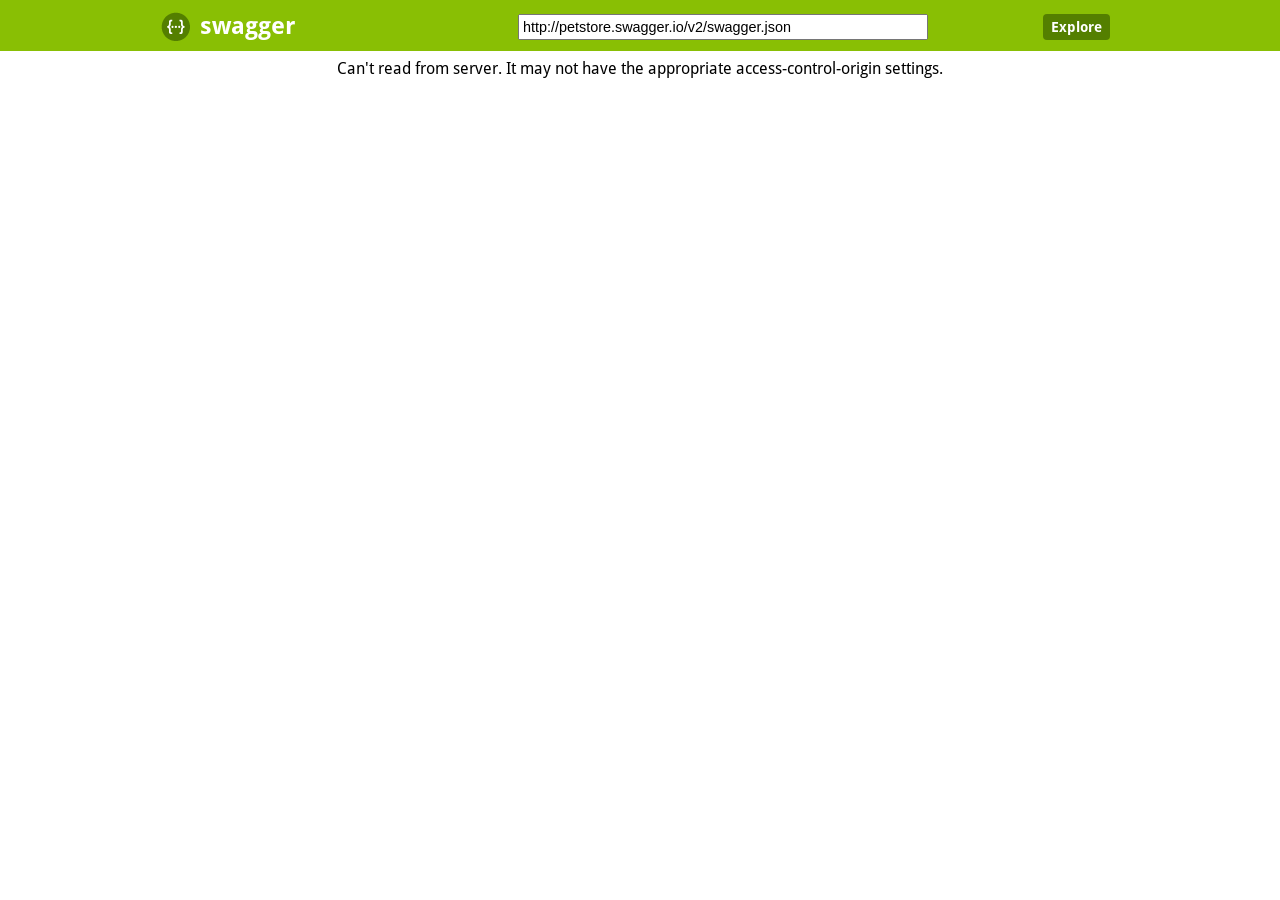
<file: src/main/resources/static/swagger/index.html>
<!DOCTYPE html>
<html>
<head>
    <meta charset="UTF-8">
    <title>Swagger UI</title>
    <link rel="icon" type="image/png" href="images/favicon-32x32.png" sizes="32x32"/>
    <link rel="icon" type="image/png" href="images/favicon-16x16.png" sizes="16x16"/>
    <link href='css/typography.css' media='screen' rel='stylesheet' type='text/css'/>
    <link href='css/reset.css' media='screen' rel='stylesheet' type='text/css'/>
    <link href='css/screen.css' media='screen' rel='stylesheet' type='text/css'/>
    <link href='css/reset.css' media='print' rel='stylesheet' type='text/css'/>
    <link href='css/print.css' media='print' rel='stylesheet' type='text/css'/>

    <script src='lib/object-assign-pollyfill.js' type='text/javascript'></script>
    <script src='lib/jquery-1.8.0.min.js' type='text/javascript'></script>
    <script src='lib/jquery.slideto.min.js' type='text/javascript'></script>
    <script src='lib/jquery.wiggle.min.js' type='text/javascript'></script>
    <script src='lib/jquery.ba-bbq.min.js' type='text/javascript'></script>
    <script src='lib/handlebars-4.0.5.js' type='text/javascript'></script>
    <script src='lib/lodash.min.js' type='text/javascript'></script>
    <script src='lib/backbone-min.js' type='text/javascript'></script>
    <script src='swagger-ui.js' type='text/javascript'></script>
    <script src='lib/highlight.9.1.0.pack.js' type='text/javascript'></script>
    <script src='lib/highlight.9.1.0.pack_extended.js' type='text/javascript'></script>
    <script src='lib/jsoneditor.min.js' type='text/javascript'></script>
    <script src='lib/marked.js' type='text/javascript'></script>
    <script src='lib/swagger-oauth.js' type='text/javascript'></script>

    <!-- Some basic translations -->
    <!-- <script src='lang/translator.js' type='text/javascript'></script> -->
    <!-- <script src='lang/ru.js' type='text/javascript'></script> -->
    <!-- <script src='lang/en.js' type='text/javascript'></script> -->

    <script type="text/javascript">
        $(function () {
            var url = window.location.search.match(/url=([^&]+)/);
            if (url && url.length > 1) {
                url = decodeURIComponent(url[1]);
            } else {
                url = "http://petstore.swagger.io/v2/swagger.json";
            }

            hljs.configure({
                highlightSizeThreshold: 5000
            });

            // Pre load translate...
            if (window.SwaggerTranslator) {
                window.SwaggerTranslator.translate();
            }
            window.swaggerUi = new SwaggerUi({
                url: url,
                dom_id: "swagger-ui-container",
                supportedSubmitMethods: ['get', 'post', 'put', 'delete', 'patch'],
                onComplete: function (swaggerApi, swaggerUi) {
                    if (typeof initOAuth == "function") {
                        initOAuth({
                            clientId: "your-client-id",
                            clientSecret: "your-client-secret-if-required",
                            realm: "your-realms",
                            appName: "your-app-name",
                            scopeSeparator: " ",
                            additionalQueryStringParams: {}
                        });
                    }

                    if (window.SwaggerTranslator) {
                        window.SwaggerTranslator.translate();
                    }
                },
                onFailure: function (data) {
                    log("Unable to Load SwaggerUI");
                },
                docExpansion: "none",
                jsonEditor: false,
                defaultModelRendering: 'schema',
                showRequestHeaders: false
            });

            window.swaggerUi.load();

            function log() {
                if ('console' in window) {
                    console.log.apply(console, arguments);
                }
            }
        });
    </script>
</head>

<body class="swagger-section">
<div id='header'>
    <div class="swagger-ui-wrap">
        <a id="logo" href="http://swagger.io"><img class="logo__img" alt="swagger" height="30" width="30"
                                                   src="images/logo_small.png"/><span class="logo__title">swagger</span></a>
        <form id='api_selector'>
            <div class='input'><input placeholder="http://example.com/api" id="input_baseUrl" name="baseUrl"
                                      type="text"/></div>
            <div id='auth_container'></div>
            <div class='input'><a id="explore" class="header__btn" href="#" data-sw-translate>Explore</a></div>
        </form>
    </div>
</div>

<div id="message-bar" class="swagger-ui-wrap" data-sw-translate>&nbsp;</div>
<div id="swagger-ui-container" class="swagger-ui-wrap"></div>
</body>
</html>
</file>
<file: src/main/resources/static/swagger/css/typography.css>
/* Google Font's Droid Sans */
@font-face {
    font-family: 'Droid Sans';
    font-style: normal;
    font-weight: 400;
    src: local('Droid Sans'), local('DroidSans'), url('../fonts/DroidSans.ttf') format('truetype');
}

/* Google Font's Droid Sans Bold */
@font-face {
    font-family: 'Droid Sans';
    font-style: normal;
    font-weight: 700;
    src: local('Droid Sans Bold'), local('DroidSans-Bold'), url('../fonts/DroidSans-Bold.ttf') format('truetype');
}
</file>
<file: src/main/resources/static/swagger/css/screen.css>
/* Original style from softwaremaniacs.org (c) Ivan Sagalaev <Maniac@SoftwareManiacs.Org> */
.swagger-section pre code {
    display: block;
    padding: 0.5em;
    background: #F0F0F0;
}

.swagger-section pre code,
.swagger-section pre .subst,
.swagger-section pre .tag .title,
.swagger-section pre .lisp .title,
.swagger-section pre .clojure .built_in,
.swagger-section pre .nginx .title {
    color: black;
}

.swagger-section pre .string,
.swagger-section pre .title,
.swagger-section pre .constant,
.swagger-section pre .parent,
.swagger-section pre .tag .value,
.swagger-section pre .rules .value,
.swagger-section pre .rules .value .number,
.swagger-section pre .preprocessor,
.swagger-section pre .ruby .symbol,
.swagger-section pre .ruby .symbol .string,
.swagger-section pre .aggregate,
.swagger-section pre .template_tag,
.swagger-section pre .django .variable,
.swagger-section pre .smalltalk .class,
.swagger-section pre .addition,
.swagger-section pre .flow,
.swagger-section pre .stream,
.swagger-section pre .bash .variable,
.swagger-section pre .apache .tag,
.swagger-section pre .apache .cbracket,
.swagger-section pre .tex .command,
.swagger-section pre .tex .special,
.swagger-section pre .erlang_repl .function_or_atom,
.swagger-section pre .markdown .header {
    color: #800;
}

.swagger-section pre .comment,
.swagger-section pre .annotation,
.swagger-section pre .template_comment,
.swagger-section pre .diff .header,
.swagger-section pre .chunk,
.swagger-section pre .markdown .blockquote {
    color: #888;
}

.swagger-section pre .number,
.swagger-section pre .date,
.swagger-section pre .regexp,
.swagger-section pre .literal,
.swagger-section pre .smalltalk .symbol,
.swagger-section pre .smalltalk .char,
.swagger-section pre .go .constant,
.swagger-section pre .change,
.swagger-section pre .markdown .bullet,
.swagger-section pre .markdown .link_url {
    color: #080;
}

.swagger-section pre .label,
.swagger-section pre .javadoc,
.swagger-section pre .ruby .string,
.swagger-section pre .decorator,
.swagger-section pre .filter .argument,
.swagger-section pre .localvars,
.swagger-section pre .array,
.swagger-section pre .attr_selector,
.swagger-section pre .important,
.swagger-section pre .pseudo,
.swagger-section pre .pi,
.swagger-section pre .doctype,
.swagger-section pre .deletion,
.swagger-section pre .envvar,
.swagger-section pre .shebang,
.swagger-section pre .apache .sqbracket,
.swagger-section pre .nginx .built_in,
.swagger-section pre .tex .formula,
.swagger-section pre .erlang_repl .reserved,
.swagger-section pre .prompt,
.swagger-section pre .markdown .link_label,
.swagger-section pre .vhdl .attribute,
.swagger-section pre .clojure .attribute,
.swagger-section pre .coffeescript .property {
    color: #88F;
}

.swagger-section pre .keyword,
.swagger-section pre .id,
.swagger-section pre .phpdoc,
.swagger-section pre .title,
.swagger-section pre .built_in,
.swagger-section pre .aggregate,
.swagger-section pre .css .tag,
.swagger-section pre .javadoctag,
.swagger-section pre .phpdoc,
.swagger-section pre .yardoctag,
.swagger-section pre .smalltalk .class,
.swagger-section pre .winutils,
.swagger-section pre .bash .variable,
.swagger-section pre .apache .tag,
.swagger-section pre .go .typename,
.swagger-section pre .tex .command,
.swagger-section pre .markdown .strong,
.swagger-section pre .request,
.swagger-section pre .status {
    font-weight: bold;
}

.swagger-section pre .markdown .emphasis {
    font-style: italic;
}

.swagger-section pre .nginx .built_in {
    font-weight: normal;
}

.swagger-section pre .coffeescript .javascript,
.swagger-section pre .javascript .xml,
.swagger-section pre .tex .formula,
.swagger-section pre .xml .javascript,
.swagger-section pre .xml .vbscript,
.swagger-section pre .xml .css,
.swagger-section pre .xml .cdata {
    opacity: 0.5;
}

.swagger-section .hljs {
    display: block;
    overflow-x: auto;
    padding: 0.5em;
    background: #F0F0F0;
}

.swagger-section .hljs,
.swagger-section .hljs-subst {
    color: #444;
}

.swagger-section .hljs-keyword,
.swagger-section .hljs-attribute,
.swagger-section .hljs-selector-tag,
.swagger-section .hljs-meta-keyword,
.swagger-section .hljs-doctag,
.swagger-section .hljs-name {
    font-weight: bold;
}

.swagger-section .hljs-built_in,
.swagger-section .hljs-literal,
.swagger-section .hljs-bullet,
.swagger-section .hljs-code,
.swagger-section .hljs-addition {
    color: #1F811F;
}

.swagger-section .hljs-regexp,
.swagger-section .hljs-symbol,
.swagger-section .hljs-variable,
.swagger-section .hljs-template-variable,
.swagger-section .hljs-link,
.swagger-section .hljs-selector-attr,
.swagger-section .hljs-selector-pseudo {
    color: #BC6060;
}

.swagger-section .hljs-type,
.swagger-section .hljs-string,
.swagger-section .hljs-number,
.swagger-section .hljs-selector-id,
.swagger-section .hljs-selector-class,
.swagger-section .hljs-quote,
.swagger-section .hljs-template-tag,
.swagger-section .hljs-deletion {
    color: #880000;
}

.swagger-section .hljs-title,
.swagger-section .hljs-section {
    color: #880000;
    font-weight: bold;
}

.swagger-section .hljs-comment {
    color: #888888;
}

.swagger-section .hljs-meta {
    color: #2B6EA1;
}

.swagger-section .hljs-emphasis {
    font-style: italic;
}

.swagger-section .hljs-strong {
    font-weight: bold;
}

.swagger-section .swagger-ui-wrap {
    line-height: 1;
    font-family: "Droid Sans", sans-serif;
    min-width: 760px;
    max-width: 960px;
    margin-left: auto;
    margin-right: auto;
    /* JSONEditor specific styling */
}

.swagger-section .swagger-ui-wrap b,
.swagger-section .swagger-ui-wrap strong {
    font-family: "Droid Sans", sans-serif;
    font-weight: bold;
}

.swagger-section .swagger-ui-wrap q,
.swagger-section .swagger-ui-wrap blockquote {
    quotes: none;
}

.swagger-section .swagger-ui-wrap p {
    line-height: 1.4em;
    padding: 0 0 10px;
    color: #333333;
}

.swagger-section .swagger-ui-wrap q:before,
.swagger-section .swagger-ui-wrap q:after,
.swagger-section .swagger-ui-wrap blockquote:before,
.swagger-section .swagger-ui-wrap blockquote:after {
    content: none;
}

.swagger-section .swagger-ui-wrap .heading_with_menu h1,
.swagger-section .swagger-ui-wrap .heading_with_menu h2,
.swagger-section .swagger-ui-wrap .heading_with_menu h3,
.swagger-section .swagger-ui-wrap .heading_with_menu h4,
.swagger-section .swagger-ui-wrap .heading_with_menu h5,
.swagger-section .swagger-ui-wrap .heading_with_menu h6 {
    display: block;
    clear: none;
    float: left;
    -moz-box-sizing: border-box;
    -webkit-box-sizing: border-box;
    -ms-box-sizing: border-box;
    box-sizing: border-box;
    width: 60%;
}

.swagger-section .swagger-ui-wrap table {
    border-collapse: collapse;
    border-spacing: 0;
}

.swagger-section .swagger-ui-wrap table thead tr th {
    padding: 5px;
    font-size: 0.9em;
    color: #666666;
    border-bottom: 1px solid #999999;
}

.swagger-section .swagger-ui-wrap table tbody tr:last-child td {
    border-bottom: none;
}

.swagger-section .swagger-ui-wrap table tbody tr.offset {
    background-color: #f0f0f0;
}

.swagger-section .swagger-ui-wrap table tbody tr td {
    padding: 6px;
    font-size: 0.9em;
    border-bottom: 1px solid #cccccc;
    vertical-align: top;
    line-height: 1.3em;
}

.swagger-section .swagger-ui-wrap ol {
    margin: 0px 0 10px;
    padding: 0 0 0 18px;
    list-style-type: decimal;
}

.swagger-section .swagger-ui-wrap ol li {
    padding: 5px 0px;
    font-size: 0.9em;
    color: #333333;
}

.swagger-section .swagger-ui-wrap ol,
.swagger-section .swagger-ui-wrap ul {
    list-style: none;
}

.swagger-section .swagger-ui-wrap h1 a,
.swagger-section .swagger-ui-wrap h2 a,
.swagger-section .swagger-ui-wrap h3 a,
.swagger-section .swagger-ui-wrap h4 a,
.swagger-section .swagger-ui-wrap h5 a,
.swagger-section .swagger-ui-wrap h6 a {
    text-decoration: none;
}

.swagger-section .swagger-ui-wrap h1 a:hover,
.swagger-section .swagger-ui-wrap h2 a:hover,
.swagger-section .swagger-ui-wrap h3 a:hover,
.swagger-section .swagger-ui-wrap h4 a:hover,
.swagger-section .swagger-ui-wrap h5 a:hover,
.swagger-section .swagger-ui-wrap h6 a:hover {
    text-decoration: underline;
}

.swagger-section .swagger-ui-wrap h1 span.divider,
.swagger-section .swagger-ui-wrap h2 span.divider,
.swagger-section .swagger-ui-wrap h3 span.divider,
.swagger-section .swagger-ui-wrap h4 span.divider,
.swagger-section .swagger-ui-wrap h5 span.divider,
.swagger-section .swagger-ui-wrap h6 span.divider {
    color: #aaaaaa;
}

.swagger-section .swagger-ui-wrap a {
    color: #547f00;
}

.swagger-section .swagger-ui-wrap a img {
    border: none;
}

.swagger-section .swagger-ui-wrap article,
.swagger-section .swagger-ui-wrap aside,
.swagger-section .swagger-ui-wrap details,
.swagger-section .swagger-ui-wrap figcaption,
.swagger-section .swagger-ui-wrap figure,
.swagger-section .swagger-ui-wrap footer,
.swagger-section .swagger-ui-wrap header,
.swagger-section .swagger-ui-wrap hgroup,
.swagger-section .swagger-ui-wrap menu,
.swagger-section .swagger-ui-wrap nav,
.swagger-section .swagger-ui-wrap section,
.swagger-section .swagger-ui-wrap summary {
    display: block;
}

.swagger-section .swagger-ui-wrap pre {
    font-family: "Anonymous Pro", "Menlo", "Consolas", "Bitstream Vera Sans Mono", "Courier New", monospace;
    background-color: #fcf6db;
    border: 1px solid #e5e0c6;
    padding: 10px;
}

.swagger-section .swagger-ui-wrap pre code {
    line-height: 1.6em;
    background: none;
}

.swagger-section .swagger-ui-wrap .content > .content-type > div > label {
    clear: both;
    display: block;
    color: #0F6AB4;
    font-size: 1.1em;
    margin: 0;
    padding: 15px 0 5px;
}

.swagger-section .swagger-ui-wrap .content pre {
    font-size: 12px;
    margin-top: 5px;
    padding: 5px;
}

.swagger-section .swagger-ui-wrap .icon-btn {
    cursor: pointer;
}

.swagger-section .swagger-ui-wrap .info_title {
    padding-bottom: 10px;
    font-weight: bold;
    font-size: 25px;
}

.swagger-section .swagger-ui-wrap .footer {
    margin-top: 20px;
}

.swagger-section .swagger-ui-wrap p.big,
.swagger-section .swagger-ui-wrap div.big p {
    font-size: 1em;
    margin-bottom: 10px;
}

.swagger-section .swagger-ui-wrap form.fullwidth ol li.string input,
.swagger-section .swagger-ui-wrap form.fullwidth ol li.url input,
.swagger-section .swagger-ui-wrap form.fullwidth ol li.text textarea,
.swagger-section .swagger-ui-wrap form.fullwidth ol li.numeric input {
    width: 500px !important;
}

.swagger-section .swagger-ui-wrap .info_license {
    padding-bottom: 5px;
}

.swagger-section .swagger-ui-wrap .info_tos {
    padding-bottom: 5px;
}

.swagger-section .swagger-ui-wrap .message-fail {
    color: #cc0000;
}

.swagger-section .swagger-ui-wrap .info_url {
    padding-bottom: 5px;
}

.swagger-section .swagger-ui-wrap .info_email {
    padding-bottom: 5px;
}

.swagger-section .swagger-ui-wrap .info_name {
    padding-bottom: 5px;
}

.swagger-section .swagger-ui-wrap .info_description {
    padding-bottom: 10px;
    font-size: 15px;
}

.swagger-section .swagger-ui-wrap .markdown ol li,
.swagger-section .swagger-ui-wrap .markdown ul li {
    padding: 3px 0px;
    line-height: 1.4em;
    color: #333333;
}

.swagger-section .swagger-ui-wrap form.formtastic fieldset.inputs ol li.string input,
.swagger-section .swagger-ui-wrap form.formtastic fieldset.inputs ol li.url input,
.swagger-section .swagger-ui-wrap form.formtastic fieldset.inputs ol li.numeric input {
    display: block;
    padding: 4px;
    width: auto;
    clear: both;
}

.swagger-section .swagger-ui-wrap form.formtastic fieldset.inputs ol li.string input.title,
.swagger-section .swagger-ui-wrap form.formtastic fieldset.inputs ol li.url input.title,
.swagger-section .swagger-ui-wrap form.formtastic fieldset.inputs ol li.numeric input.title {
    font-size: 1.3em;
}

.swagger-section .swagger-ui-wrap table.fullwidth {
    width: 100%;
}

.swagger-section .swagger-ui-wrap .model-signature {
    font-family: "Droid Sans", sans-serif;
    font-size: 1em;
    line-height: 1.5em;
}

.swagger-section .swagger-ui-wrap .model-signature .signature-nav a {
    text-decoration: none;
    color: #AAA;
}

.swagger-section .swagger-ui-wrap .model-signature .signature-nav a:hover {
    text-decoration: underline;
    color: black;
}

.swagger-section .swagger-ui-wrap .model-signature .signature-nav .selected {
    color: black;
    text-decoration: none;
}

.swagger-section .swagger-ui-wrap .model-signature .propType {
    color: #5555aa;
}

.swagger-section .swagger-ui-wrap .model-signature pre:hover {
    background-color: #ffffdd;
}

.swagger-section .swagger-ui-wrap .model-signature pre {
    font-size: .85em;
    line-height: 1.2em;
    overflow: auto;
    max-height: 200px;
    cursor: pointer;
}

.swagger-section .swagger-ui-wrap .model-signature ul.signature-nav {
    display: block;
    min-width: 230px;
    margin: 0;
    padding: 0;
}

.swagger-section .swagger-ui-wrap .model-signature ul.signature-nav li:last-child {
    padding-right: 0;
    border-right: none;
}

.swagger-section .swagger-ui-wrap .model-signature ul.signature-nav li {
    float: left;
    margin: 0 5px 5px 0;
    padding: 2px 5px 2px 0;
    border-right: 1px solid #ddd;
}

.swagger-section .swagger-ui-wrap .model-signature .propOpt {
    color: #555;
}

.swagger-section .swagger-ui-wrap .model-signature .snippet small {
    font-size: 0.75em;
}

.swagger-section .swagger-ui-wrap .model-signature .propOptKey {
    font-style: italic;
}

.swagger-section .swagger-ui-wrap .model-signature .description .strong {
    font-weight: bold;
    color: #000;
    font-size: .9em;
}

.swagger-section .swagger-ui-wrap .model-signature .description div {
    font-size: 0.9em;
    line-height: 1.5em;
    margin-left: 1em;
}

.swagger-section .swagger-ui-wrap .model-signature .description .stronger {
    font-weight: bold;
    color: #000;
}

.swagger-section .swagger-ui-wrap .model-signature .description .propWrap .optionsWrapper {
    border-spacing: 0;
    position: absolute;
    background-color: #ffffff;
    border: 1px solid #bbbbbb;
    display: none;
    font-size: 11px;
    max-width: 400px;
    line-height: 30px;
    color: black;
    padding: 5px;
    margin-left: 10px;
}

.swagger-section .swagger-ui-wrap .model-signature .description .propWrap .optionsWrapper th {
    text-align: center;
    background-color: #eeeeee;
    border: 1px solid #bbbbbb;
    font-size: 11px;
    color: #666666;
    font-weight: bold;
    padding: 5px;
    line-height: 15px;
}

.swagger-section .swagger-ui-wrap .model-signature .description .propWrap .optionsWrapper .optionName {
    font-weight: bold;
}

.swagger-section .swagger-ui-wrap .model-signature .description .propDesc.markdown > p:first-child,
.swagger-section .swagger-ui-wrap .model-signature .description .propDesc.markdown > p:last-child {
    display: inline;
}

.swagger-section .swagger-ui-wrap .model-signature .description .propDesc.markdown > p:not(:first-child):before {
    display: block;
    content: '';
}

.swagger-section .swagger-ui-wrap .model-signature .description span:last-of-type.propDesc.markdown > p:only-child {
    margin-right: -3px;
}

.swagger-section .swagger-ui-wrap .model-signature .propName {
    font-weight: bold;
}

.swagger-section .swagger-ui-wrap .model-signature .signature-container {
    clear: both;
}

.swagger-section .swagger-ui-wrap .body-textarea {
    width: 300px;
    height: 100px;
    border: 1px solid #aaa;
}

.swagger-section .swagger-ui-wrap .markdown p code,
.swagger-section .swagger-ui-wrap .markdown li code {
    font-family: "Anonymous Pro", "Menlo", "Consolas", "Bitstream Vera Sans Mono", "Courier New", monospace;
    background-color: #f0f0f0;
    color: black;
    padding: 1px 3px;
}

.swagger-section .swagger-ui-wrap .required {
    font-weight: bold;
}

.swagger-section .swagger-ui-wrap .editor_holder {
    font-family: "Anonymous Pro", "Menlo", "Consolas", "Bitstream Vera Sans Mono", "Courier New", monospace;
    font-size: 0.9em;
}

.swagger-section .swagger-ui-wrap .editor_holder label {
    font-weight: normal !important;
    /* JSONEditor uses bold by default for all labels, we revert that back to normal to not give the impression that by default fields are required */
}

.swagger-section .swagger-ui-wrap .editor_holder label.required {
    font-weight: bold !important;
}

.swagger-section .swagger-ui-wrap input.parameter {
    width: 300px;
    border: 1px solid #aaa;
}

.swagger-section .swagger-ui-wrap h1 {
    color: black;
    font-size: 1.5em;
    line-height: 1.3em;
    padding: 10px 0 10px 0;
    font-family: "Droid Sans", sans-serif;
    font-weight: bold;
}

.swagger-section .swagger-ui-wrap .heading_with_menu {
    float: none;
    clear: both;
    overflow: hidden;
    display: block;
}

.swagger-section .swagger-ui-wrap .heading_with_menu ul {
    display: block;
    clear: none;
    float: right;
    -moz-box-sizing: border-box;
    -webkit-box-sizing: border-box;
    -ms-box-sizing: border-box;
    box-sizing: border-box;
    margin-top: 10px;
}

.swagger-section .swagger-ui-wrap h2 {
    color: black;
    font-size: 1.3em;
    padding: 10px 0 10px 0;
}

.swagger-section .swagger-ui-wrap h2 a {
    color: black;
}

.swagger-section .swagger-ui-wrap h2 span.sub {
    font-size: 0.7em;
    color: #999999;
    font-style: italic;
}

.swagger-section .swagger-ui-wrap h2 span.sub a {
    color: #777777;
}

.swagger-section .swagger-ui-wrap span.weak {
    color: #666666;
}

.swagger-section .swagger-ui-wrap .message-success {
    color: #89BF04;
}

.swagger-section .swagger-ui-wrap caption,
.swagger-section .swagger-ui-wrap th,
.swagger-section .swagger-ui-wrap td {
    text-align: left;
    font-weight: normal;
    vertical-align: middle;
}

.swagger-section .swagger-ui-wrap .code {
    font-family: "Anonymous Pro", "Menlo", "Consolas", "Bitstream Vera Sans Mono", "Courier New", monospace;
}

.swagger-section .swagger-ui-wrap form.formtastic fieldset.inputs ol li.text textarea {
    font-family: "Droid Sans", sans-serif;
    height: 250px;
    padding: 4px;
    display: block;
    clear: both;
}

.swagger-section .swagger-ui-wrap form.formtastic fieldset.inputs ol li.select select {
    display: block;
    clear: both;
}

.swagger-section .swagger-ui-wrap form.formtastic fieldset.inputs ol li.boolean {
    float: none;
    clear: both;
    overflow: hidden;
    display: block;
}

.swagger-section .swagger-ui-wrap form.formtastic fieldset.inputs ol li.boolean label {
    display: block;
    float: left;
    clear: none;
    margin: 0;
    padding: 0;
}

.swagger-section .swagger-ui-wrap form.formtastic fieldset.inputs ol li.boolean input {
    display: block;
    float: left;
    clear: none;
    margin: 0 5px 0 0;
}

.swagger-section .swagger-ui-wrap form.formtastic fieldset.inputs ol li.required label {
    color: black;
}

.swagger-section .swagger-ui-wrap form.formtastic fieldset.inputs ol li label {
    display: block;
    clear: both;
    width: auto;
    padding: 0 0 3px;
    color: #666666;
}

.swagger-section .swagger-ui-wrap form.formtastic fieldset.inputs ol li label abbr {
    padding-left: 3px;
    color: #888888;
}

.swagger-section .swagger-ui-wrap form.formtastic fieldset.inputs ol li p.inline-hints {
    margin-left: 0;
    font-style: italic;
    font-size: 0.9em;
    margin: 0;
}

.swagger-section .swagger-ui-wrap form.formtastic fieldset.buttons {
    margin: 0;
    padding: 0;
}

.swagger-section .swagger-ui-wrap span.blank,
.swagger-section .swagger-ui-wrap span.empty {
    color: #888888;
    font-style: italic;
}

.swagger-section .swagger-ui-wrap .markdown h3 {
    color: #547f00;
}

.swagger-section .swagger-ui-wrap .markdown h4 {
    color: #666666;
}

.swagger-section .swagger-ui-wrap .markdown pre {
    font-family: "Anonymous Pro", "Menlo", "Consolas", "Bitstream Vera Sans Mono", "Courier New", monospace;
    background-color: #fcf6db;
    border: 1px solid #e5e0c6;
    padding: 10px;
    margin: 0 0 10px 0;
}

.swagger-section .swagger-ui-wrap .markdown pre code {
    line-height: 1.6em;
    overflow: auto;
}

.swagger-section .swagger-ui-wrap div.gist {
    margin: 20px 0 25px 0 !important;
}

.swagger-section .swagger-ui-wrap ul#resources {
    font-family: "Droid Sans", sans-serif;
    font-size: 0.9em;
}

.swagger-section .swagger-ui-wrap ul#resources li.resource {
    border-bottom: 1px solid #dddddd;
}

.swagger-section .swagger-ui-wrap ul#resources li.resource:hover div.heading h2 a,
.swagger-section .swagger-ui-wrap ul#resources li.resource.active div.heading h2 a {
    color: black;
}

.swagger-section .swagger-ui-wrap ul#resources li.resource:hover div.heading ul.options li a,
.swagger-section .swagger-ui-wrap ul#resources li.resource.active div.heading ul.options li a {
    color: #555555;
}

.swagger-section .swagger-ui-wrap ul#resources li.resource:last-child {
    border-bottom: none;
}

.swagger-section .swagger-ui-wrap ul#resources li.resource div.heading {
    border: 1px solid transparent;
    float: none;
    clear: both;
    overflow: hidden;
    display: block;
}

.swagger-section .swagger-ui-wrap ul#resources li.resource div.heading ul.options {
    overflow: hidden;
    padding: 0;
    display: block;
    clear: none;
    float: right;
    margin: 14px 10px 0 0;
}

.swagger-section .swagger-ui-wrap ul#resources li.resource div.heading ul.options li {
    float: left;
    clear: none;
    margin: 0;
    padding: 2px 10px;
    border-right: 1px solid #dddddd;
    color: #666666;
    font-size: 0.9em;
}

.swagger-section .swagger-ui-wrap ul#resources li.resource div.heading ul.options li a {
    color: #aaaaaa;
    text-decoration: none;
}

.swagger-section .swagger-ui-wrap ul#resources li.resource div.heading ul.options li a:hover {
    text-decoration: underline;
    color: black;
}

.swagger-section .swagger-ui-wrap ul#resources li.resource div.heading ul.options li a:hover,
.swagger-section .swagger-ui-wrap ul#resources li.resource div.heading ul.options li a:active,
.swagger-section .swagger-ui-wrap ul#resources li.resource div.heading ul.options li a.active {
    text-decoration: underline;
}

.swagger-section .swagger-ui-wrap ul#resources li.resource div.heading ul.options li:first-child,
.swagger-section .swagger-ui-wrap ul#resources li.resource div.heading ul.options li.first {
    padding-left: 0;
}

.swagger-section .swagger-ui-wrap ul#resources li.resource div.heading ul.options li:last-child,
.swagger-section .swagger-ui-wrap ul#resources li.resource div.heading ul.options li.last {
    padding-right: 0;
    border-right: none;
}

.swagger-section .swagger-ui-wrap ul#resources li.resource div.heading ul.options:first-child,
.swagger-section .swagger-ui-wrap ul#resources li.resource div.heading ul.options.first {
    padding-left: 0;
}

.swagger-section .swagger-ui-wrap ul#resources li.resource div.heading h2 {
    color: #999999;
    padding-left: 0;
    display: block;
    clear: none;
    float: left;
    font-family: "Droid Sans", sans-serif;
    font-weight: bold;
}

.swagger-section .swagger-ui-wrap ul#resources li.resource div.heading h2 a {
    color: #999999;
}

.swagger-section .swagger-ui-wrap ul#resources li.resource div.heading h2 a:hover {
    color: black;
}

.swagger-section .swagger-ui-wrap ul#resources li.resource ul.endpoints li.endpoint ul.operations li.operation {
    float: none;
    clear: both;
    overflow: hidden;
    display: block;
    margin: 0 0 10px;
    padding: 0;
}

.swagger-section .swagger-ui-wrap ul#resources li.resource ul.endpoints li.endpoint ul.operations li.operation div.heading {
    float: none;
    clear: both;
    overflow: hidden;
    display: block;
    margin: 0;
    padding: 0;
}

.swagger-section .swagger-ui-wrap ul#resources li.resource ul.endpoints li.endpoint ul.operations li.operation div.heading h3 {
    display: block;
    clear: none;
    float: left;
    width: auto;
    margin: 0;
    padding: 0;
    line-height: 1.1em;
    color: black;
}

.swagger-section .swagger-ui-wrap ul#resources li.resource ul.endpoints li.endpoint ul.operations li.operation div.heading h3 span.path {
    padding-left: 10px;
}

.swagger-section .swagger-ui-wrap ul#resources li.resource ul.endpoints li.endpoint ul.operations li.operation div.heading h3 span.path a {
    color: black;
    text-decoration: none;
}

.swagger-section .swagger-ui-wrap ul#resources li.resource ul.endpoints li.endpoint ul.operations li.operation div.heading h3 span.path a.toggleOperation.deprecated {
    text-decoration: line-through;
}

.swagger-section .swagger-ui-wrap ul#resources li.resource ul.endpoints li.endpoint ul.operations li.operation div.heading h3 span.path a:hover {
    text-decoration: underline;
}

.swagger-section .swagger-ui-wrap ul#resources li.resource ul.endpoints li.endpoint ul.operations li.operation div.heading h3 span.http_method a {
    text-transform: uppercase;
    text-decoration: none;
    color: white;
    display: inline-block;
    width: 50px;
    font-size: 0.7em;
    text-align: center;
    padding: 7px 0 4px;
    -moz-border-radius: 2px;
    -webkit-border-radius: 2px;
    -o-border-radius: 2px;
    -ms-border-radius: 2px;
    -khtml-border-radius: 2px;
    border-radius: 2px;
}

.swagger-section .swagger-ui-wrap ul#resources li.resource ul.endpoints li.endpoint ul.operations li.operation div.heading h3 span {
    margin: 0;
    padding: 0;
}

.swagger-section .swagger-ui-wrap ul#resources li.resource ul.endpoints li.endpoint ul.operations li.operation div.heading ul.options {
    overflow: hidden;
    padding: 0;
    display: block;
    clear: none;
    float: right;
    margin: 6px 10px 0 0;
}

.swagger-section .swagger-ui-wrap ul#resources li.resource ul.endpoints li.endpoint ul.operations li.operation div.heading ul.options li {
    float: left;
    clear: none;
    margin: 0;
    padding: 2px 10px;
    font-size: 0.9em;
}

.swagger-section .swagger-ui-wrap ul#resources li.resource ul.endpoints li.endpoint ul.operations li.operation div.heading ul.options li a {
    text-decoration: none;
}

.swagger-section .swagger-ui-wrap ul#resources li.resource ul.endpoints li.endpoint ul.operations li.operation div.heading ul.options li a .markdown p {
    color: inherit;
    padding: 0;
    line-height: inherit;
}

.swagger-section .swagger-ui-wrap ul#resources li.resource ul.endpoints li.endpoint ul.operations li.operation div.heading ul.options li.access {
    color: black;
}

.swagger-section .swagger-ui-wrap ul#resources li.resource ul.endpoints li.endpoint ul.operations li.operation div.content {
    border-top: none;
    padding: 10px;
    -moz-border-radius-bottomleft: 6px;
    -webkit-border-bottom-left-radius: 6px;
    -o-border-bottom-left-radius: 6px;
    -ms-border-bottom-left-radius: 6px;
    -khtml-border-bottom-left-radius: 6px;
    border-bottom-left-radius: 6px;
    -moz-border-radius-bottomright: 6px;
    -webkit-border-bottom-right-radius: 6px;
    -o-border-bottom-right-radius: 6px;
    -ms-border-bottom-right-radius: 6px;
    -khtml-border-bottom-right-radius: 6px;
    border-bottom-right-radius: 6px;
    margin: 0 0 20px;
}

.swagger-section .swagger-ui-wrap ul#resources li.resource ul.endpoints li.endpoint ul.operations li.operation div.content h4 {
    font-size: 1.1em;
    margin: 0;
    padding: 15px 0 5px;
}

.swagger-section .swagger-ui-wrap ul#resources li.resource ul.endpoints li.endpoint ul.operations li.operation div.content div.sandbox_header {
    float: none;
    clear: both;
    overflow: hidden;
    display: block;
}

.swagger-section .swagger-ui-wrap ul#resources li.resource ul.endpoints li.endpoint ul.operations li.operation div.content div.sandbox_header a {
    padding: 4px 0 0 10px;
    display: inline-block;
    font-size: 0.9em;
}

.swagger-section .swagger-ui-wrap ul#resources li.resource ul.endpoints li.endpoint ul.operations li.operation div.content div.sandbox_header input.submit {
    display: block;
    clear: none;
    float: left;
    padding: 6px 8px;
}

.swagger-section .swagger-ui-wrap ul#resources li.resource ul.endpoints li.endpoint ul.operations li.operation div.content div.sandbox_header span.response_throbber {
    background-image: url('../images/throbber.gif');
    width: 128px;
    height: 16px;
    display: block;
    clear: none;
    float: right;
}

.swagger-section .swagger-ui-wrap ul#resources li.resource ul.endpoints li.endpoint ul.operations li.operation div.content form input[type='text'].error {
    outline: 2px solid black;
    outline-color: #cc0000;
}

.swagger-section .swagger-ui-wrap ul#resources li.resource ul.endpoints li.endpoint ul.operations li.operation div.content form select[name='parameterContentType'] {
    max-width: 300px;
}

.swagger-section .swagger-ui-wrap ul#resources li.resource ul.endpoints li.endpoint ul.operations li.operation div.content div.response div.block pre {
    font-family: "Anonymous Pro", "Menlo", "Consolas", "Bitstream Vera Sans Mono", "Courier New", monospace;
    padding: 10px;
    font-size: 0.9em;
    max-height: 400px;
    overflow-y: auto;
}

.swagger-section .swagger-ui-wrap ul#resources li.resource ul.endpoints li.endpoint ul.operations li.operation.put div.heading {
    background-color: #f9f2e9;
    border: 1px solid #f0e0ca;
}

.swagger-section .swagger-ui-wrap ul#resources li.resource ul.endpoints li.endpoint ul.operations li.operation.put div.heading h3 span.http_method a {
    background-color: #c5862b;
}

.swagger-section .swagger-ui-wrap ul#resources li.resource ul.endpoints li.endpoint ul.operations li.operation.put div.heading ul.options li {
    border-right: 1px solid #dddddd;
    border-right-color: #f0e0ca;
    color: #c5862b;
}

.swagger-section .swagger-ui-wrap ul#resources li.resource ul.endpoints li.endpoint ul.operations li.operation.put div.heading ul.options li a {
    color: #c5862b;
}

.swagger-section .swagger-ui-wrap ul#resources li.resource ul.endpoints li.endpoint ul.operations li.operation.put div.content {
    background-color: #faf5ee;
    border: 1px solid #f0e0ca;
}

.swagger-section .swagger-ui-wrap ul#resources li.resource ul.endpoints li.endpoint ul.operations li.operation.put div.content h4 {
    color: #c5862b;
}

.swagger-section .swagger-ui-wrap ul#resources li.resource ul.endpoints li.endpoint ul.operations li.operation.put div.content div.sandbox_header a {
    color: #dcb67f;
}

.swagger-section .swagger-ui-wrap ul#resources li.resource ul.endpoints li.endpoint ul.operations li.operation.head div.heading {
    background-color: #fcffcd;
    border: 1px solid black;
    border-color: #ffd20f;
}

.swagger-section .swagger-ui-wrap ul#resources li.resource ul.endpoints li.endpoint ul.operations li.operation.head div.heading h3 span.http_method a {
    text-transform: uppercase;
    background-color: #ffd20f;
}

.swagger-section .swagger-ui-wrap ul#resources li.resource ul.endpoints li.endpoint ul.operations li.operation.head div.heading ul.options li {
    border-right: 1px solid #dddddd;
    border-right-color: #ffd20f;
    color: #ffd20f;
}

.swagger-section .swagger-ui-wrap ul#resources li.resource ul.endpoints li.endpoint ul.operations li.operation.head div.heading ul.options li a {
    color: #ffd20f;
}

.swagger-section .swagger-ui-wrap ul#resources li.resource ul.endpoints li.endpoint ul.operations li.operation.head div.content {
    background-color: #fcffcd;
    border: 1px solid black;
    border-color: #ffd20f;
}

.swagger-section .swagger-ui-wrap ul#resources li.resource ul.endpoints li.endpoint ul.operations li.operation.head div.content h4 {
    color: #ffd20f;
}

.swagger-section .swagger-ui-wrap ul#resources li.resource ul.endpoints li.endpoint ul.operations li.operation.head div.content div.sandbox_header a {
    color: #6fc992;
}

.swagger-section .swagger-ui-wrap ul#resources li.resource ul.endpoints li.endpoint ul.operations li.operation.delete div.heading {
    background-color: #f5e8e8;
    border: 1px solid #e8c6c7;
}

.swagger-section .swagger-ui-wrap ul#resources li.resource ul.endpoints li.endpoint ul.operations li.operation.delete div.heading h3 span.http_method a {
    text-transform: uppercase;
    background-color: #a41e22;
}

.swagger-section .swagger-ui-wrap ul#resources li.resource ul.endpoints li.endpoint ul.operations li.operation.delete div.heading ul.options li {
    border-right: 1px solid #dddddd;
    border-right-color: #e8c6c7;
    color: #a41e22;
}

.swagger-section .swagger-ui-wrap ul#resources li.resource ul.endpoints li.endpoint ul.operations li.operation.delete div.heading ul.options li a {
    color: #a41e22;
}

.swagger-section .swagger-ui-wrap ul#resources li.resource ul.endpoints li.endpoint ul.operations li.operation.delete div.content {
    background-color: #f7eded;
    border: 1px solid #e8c6c7;
}

.swagger-section .swagger-ui-wrap ul#resources li.resource ul.endpoints li.endpoint ul.operations li.operation.delete div.content h4 {
    color: #a41e22;
}

.swagger-section .swagger-ui-wrap ul#resources li.resource ul.endpoints li.endpoint ul.operations li.operation.delete div.content div.sandbox_header a {
    color: #c8787a;
}

.swagger-section .swagger-ui-wrap ul#resources li.resource ul.endpoints li.endpoint ul.operations li.operation.post div.heading {
    background-color: #e7f6ec;
    border: 1px solid #c3e8d1;
}

.swagger-section .swagger-ui-wrap ul#resources li.resource ul.endpoints li.endpoint ul.operations li.operation.post div.heading h3 span.http_method a {
    background-color: #10a54a;
}

.swagger-section .swagger-ui-wrap ul#resources li.resource ul.endpoints li.endpoint ul.operations li.operation.post div.heading ul.options li {
    border-right: 1px solid #dddddd;
    border-right-color: #c3e8d1;
    color: #10a54a;
}

.swagger-section .swagger-ui-wrap ul#resources li.resource ul.endpoints li.endpoint ul.operations li.operation.post div.heading ul.options li a {
    color: #10a54a;
}

.swagger-section .swagger-ui-wrap ul#resources li.resource ul.endpoints li.endpoint ul.operations li.operation.post div.content {
    background-color: #ebf7f0;
    border: 1px solid #c3e8d1;
}

.swagger-section .swagger-ui-wrap ul#resources li.resource ul.endpoints li.endpoint ul.operations li.operation.post div.content h4 {
    color: #10a54a;
}

.swagger-section .swagger-ui-wrap ul#resources li.resource ul.endpoints li.endpoint ul.operations li.operation.post div.content div.sandbox_header a {
    color: #6fc992;
}

.swagger-section .swagger-ui-wrap ul#resources li.resource ul.endpoints li.endpoint ul.operations li.operation.patch div.heading {
    background-color: #FCE9E3;
    border: 1px solid #F5D5C3;
}

.swagger-section .swagger-ui-wrap ul#resources li.resource ul.endpoints li.endpoint ul.operations li.operation.patch div.heading h3 span.http_method a {
    background-color: #D38042;
}

.swagger-section .swagger-ui-wrap ul#resources li.resource ul.endpoints li.endpoint ul.operations li.operation.patch div.heading ul.options li {
    border-right: 1px solid #dddddd;
    border-right-color: #f0cecb;
    color: #D38042;
}

.swagger-section .swagger-ui-wrap ul#resources li.resource ul.endpoints li.endpoint ul.operations li.operation.patch div.heading ul.options li a {
    color: #D38042;
}

.swagger-section .swagger-ui-wrap ul#resources li.resource ul.endpoints li.endpoint ul.operations li.operation.patch div.content {
    background-color: #faf0ef;
    border: 1px solid #f0cecb;
}

.swagger-section .swagger-ui-wrap ul#resources li.resource ul.endpoints li.endpoint ul.operations li.operation.patch div.content h4 {
    color: #D38042;
}

.swagger-section .swagger-ui-wrap ul#resources li.resource ul.endpoints li.endpoint ul.operations li.operation.patch div.content div.sandbox_header a {
    color: #dcb67f;
}

.swagger-section .swagger-ui-wrap ul#resources li.resource ul.endpoints li.endpoint ul.operations li.operation.get div.heading {
    background-color: #e7f0f7;
    border: 1px solid #c3d9ec;
}

.swagger-section .swagger-ui-wrap ul#resources li.resource ul.endpoints li.endpoint ul.operations li.operation.get div.heading h3 span.http_method a {
    background-color: #0f6ab4;
}

.swagger-section .swagger-ui-wrap ul#resources li.resource ul.endpoints li.endpoint ul.operations li.operation.get div.heading ul.options li {
    border-right: 1px solid #dddddd;
    border-right-color: #c3d9ec;
    color: #0f6ab4;
}

.swagger-section .swagger-ui-wrap ul#resources li.resource ul.endpoints li.endpoint ul.operations li.operation.get div.heading ul.options li a {
    color: #0f6ab4;
}

.swagger-section .swagger-ui-wrap ul#resources li.resource ul.endpoints li.endpoint ul.operations li.operation.get div.content {
    background-color: #ebf3f9;
    border: 1px solid #c3d9ec;
}

.swagger-section .swagger-ui-wrap ul#resources li.resource ul.endpoints li.endpoint ul.operations li.operation.get div.content h4 {
    color: #0f6ab4;
}

.swagger-section .swagger-ui-wrap ul#resources li.resource ul.endpoints li.endpoint ul.operations li.operation.get div.content div.sandbox_header a {
    color: #6fa5d2;
}

.swagger-section .swagger-ui-wrap ul#resources li.resource ul.endpoints li.endpoint ul.operations li.operation.options div.heading {
    background-color: #e7f0f7;
    border: 1px solid #c3d9ec;
}

.swagger-section .swagger-ui-wrap ul#resources li.resource ul.endpoints li.endpoint ul.operations li.operation.options div.heading h3 span.http_method a {
    background-color: #0f6ab4;
}

.swagger-section .swagger-ui-wrap ul#resources li.resource ul.endpoints li.endpoint ul.operations li.operation.options div.heading ul.options li {
    border-right: 1px solid #dddddd;
    border-right-color: #c3d9ec;
    color: #0f6ab4;
}

.swagger-section .swagger-ui-wrap ul#resources li.resource ul.endpoints li.endpoint ul.operations li.operation.options div.heading ul.options li a {
    color: #0f6ab4;
}

.swagger-section .swagger-ui-wrap ul#resources li.resource ul.endpoints li.endpoint ul.operations li.operation.options div.content {
    background-color: #ebf3f9;
    border: 1px solid #c3d9ec;
}

.swagger-section .swagger-ui-wrap ul#resources li.resource ul.endpoints li.endpoint ul.operations li.operation.options div.content h4 {
    color: #0f6ab4;
}

.swagger-section .swagger-ui-wrap ul#resources li.resource ul.endpoints li.endpoint ul.operations li.operation.options div.content div.sandbox_header a {
    color: #6fa5d2;
}

.swagger-section .swagger-ui-wrap ul#resources li.resource ul.endpoints li.endpoint ul.operations li.operation.get div.content,
.swagger-section .swagger-ui-wrap ul#resources li.resource ul.endpoints li.endpoint ul.operations li.operation.post div.content,
.swagger-section .swagger-ui-wrap ul#resources li.resource ul.endpoints li.endpoint ul.operations li.operation.head div.content,
.swagger-section .swagger-ui-wrap ul#resources li.resource ul.endpoints li.endpoint ul.operations li.operation.put div.content,
.swagger-section .swagger-ui-wrap ul#resources li.resource ul.endpoints li.endpoint ul.operations li.operation.patch div.content,
.swagger-section .swagger-ui-wrap ul#resources li.resource ul.endpoints li.endpoint ul.operations li.operation.delete div.content {
    border-top: none;
}

.swagger-section .swagger-ui-wrap ul#resources li.resource ul.endpoints li.endpoint ul.operations li.operation.get div.heading ul.options li:last-child,
.swagger-section .swagger-ui-wrap ul#resources li.resource ul.endpoints li.endpoint ul.operations li.operation.post div.heading ul.options li:last-child,
.swagger-section .swagger-ui-wrap ul#resources li.resource ul.endpoints li.endpoint ul.operations li.operation.head div.heading ul.options li:last-child,
.swagger-section .swagger-ui-wrap ul#resources li.resource ul.endpoints li.endpoint ul.operations li.operation.put div.heading ul.options li:last-child,
.swagger-section .swagger-ui-wrap ul#resources li.resource ul.endpoints li.endpoint ul.operations li.operation.patch div.heading ul.options li:last-child,
.swagger-section .swagger-ui-wrap ul#resources li.resource ul.endpoints li.endpoint ul.operations li.operation.delete div.heading ul.options li:last-child,
.swagger-section .swagger-ui-wrap ul#resources li.resource ul.endpoints li.endpoint ul.operations li.operation.get div.heading ul.options li.last,
.swagger-section .swagger-ui-wrap ul#resources li.resource ul.endpoints li.endpoint ul.operations li.operation.post div.heading ul.options li.last,
.swagger-section .swagger-ui-wrap ul#resources li.resource ul.endpoints li.endpoint ul.operations li.operation.head div.heading ul.options li.last,
.swagger-section .swagger-ui-wrap ul#resources li.resource ul.endpoints li.endpoint ul.operations li.operation.put div.heading ul.options li.last,
.swagger-section .swagger-ui-wrap ul#resources li.resource ul.endpoints li.endpoint ul.operations li.operation.patch div.heading ul.options li.last,
.swagger-section .swagger-ui-wrap ul#resources li.resource ul.endpoints li.endpoint ul.operations li.operation.delete div.heading ul.options li.last {
    padding-right: 0;
    border-right: none;
}

.swagger-section .swagger-ui-wrap ul#resources li.resource ul.endpoints li.endpoint ul.operations ul.options li a:hover,
.swagger-section .swagger-ui-wrap ul#resources li.resource ul.endpoints li.endpoint ul.operations ul.options li a:active,
.swagger-section .swagger-ui-wrap ul#resources li.resource ul.endpoints li.endpoint ul.operations ul.options li a.active {
    text-decoration: underline;
}

.swagger-section .swagger-ui-wrap ul#resources li.resource ul.endpoints li.endpoint ul.operations ul.options li:first-child,
.swagger-section .swagger-ui-wrap ul#resources li.resource ul.endpoints li.endpoint ul.operations ul.options li.first {
    padding-left: 0;
}

.swagger-section .swagger-ui-wrap ul#resources li.resource ul.endpoints li.endpoint ul.operations:first-child,
.swagger-section .swagger-ui-wrap ul#resources li.resource ul.endpoints li.endpoint ul.operations.first {
    padding-left: 0;
}

.swagger-section .swagger-ui-wrap p#colophon {
    margin: 0 15px 40px 15px;
    padding: 10px 0;
    font-size: 0.8em;
    border-top: 1px solid #dddddd;
    font-family: "Droid Sans", sans-serif;
    color: #999999;
    font-style: italic;
}

.swagger-section .swagger-ui-wrap p#colophon a {
    text-decoration: none;
    color: #547f00;
}

.swagger-section .swagger-ui-wrap h3 {
    color: black;
    font-size: 1.1em;
    padding: 10px 0 10px 0;
}

.swagger-section .swagger-ui-wrap .markdown ol,
.swagger-section .swagger-ui-wrap .markdown ul {
    font-family: "Droid Sans", sans-serif;
    margin: 5px 0 10px;
    padding: 0 0 0 18px;
    list-style-type: disc;
}

.swagger-section .swagger-ui-wrap form.form_box {
    background-color: #ebf3f9;
    border: 1px solid #c3d9ec;
    padding: 10px;
}

.swagger-section .swagger-ui-wrap form.form_box label {
    color: #0f6ab4 !important;
}

.swagger-section .swagger-ui-wrap form.form_box input[type=submit] {
    display: block;
    padding: 10px;
}

.swagger-section .swagger-ui-wrap form.form_box p.weak {
    font-size: 0.8em;
}

.swagger-section .swagger-ui-wrap form.form_box p {
    font-size: 0.9em;
    padding: 0 0 15px;
    color: #7e7b6d;
}

.swagger-section .swagger-ui-wrap form.form_box p a {
    color: #646257;
}

.swagger-section .swagger-ui-wrap form.form_box p strong {
    color: black;
}

.swagger-section .swagger-ui-wrap .operation-status td.markdown > p:last-child {
    padding-bottom: 0;
}

.swagger-section .title {
    font-style: bold;
}

.swagger-section .secondary_form {
    display: none;
}

.swagger-section .main_image {
    display: block;
    margin-left: auto;
    margin-right: auto;
}

.swagger-section .oauth_body {
    margin-left: 100px;
    margin-right: 100px;
}

.swagger-section .oauth_submit {
    text-align: center;
    display: inline-block;
}

.swagger-section .authorize-wrapper {
    margin: 15px 0 10px;
}

.swagger-section .authorize-wrapper_operation {
    float: right;
}

.swagger-section .authorize__btn:hover {
    text-decoration: underline;
    cursor: pointer;
}

.swagger-section .authorize__btn_operation:hover .authorize-scopes {
    display: block;
}

.swagger-section .authorize-scopes {
    position: absolute;
    margin-top: 20px;
    background: #FFF;
    border: 1px solid #ccc;
    border-radius: 5px;
    display: none;
    font-size: 13px;
    max-width: 300px;
    line-height: 30px;
    color: black;
    padding: 5px;
}

.swagger-section .authorize-scopes .authorize__scope {
    text-decoration: none;
}

.swagger-section .authorize__btn_operation {
    height: 18px;
    vertical-align: middle;
    display: inline-block;
    background: url(../images/explorer_icons.png) no-repeat;
}

.swagger-section .authorize__btn_operation_login {
    background-position: 0 0;
    width: 18px;
    margin-top: -6px;
    margin-left: 4px;
}

.swagger-section .authorize__btn_operation_logout {
    background-position: -30px 0;
    width: 18px;
    margin-top: -6px;
    margin-left: 4px;
}

.swagger-section #auth_container {
    color: #fff;
    display: inline-block;
    border: none;
    padding: 5px;
    width: 87px;
    height: 13px;
}

.swagger-section #auth_container .authorize__btn {
    color: #fff;
}

.swagger-section .auth_container {
    padding: 0 0 10px;
    margin-bottom: 5px;
    border-bottom: solid 1px #CCC;
    font-size: 0.9em;
}

.swagger-section .auth_container .auth__title {
    color: #547f00;
    font-size: 1.2em;
}

.swagger-section .auth_container .basic_auth__label {
    display: inline-block;
    width: 60px;
}

.swagger-section .auth_container .auth__description {
    color: #999999;
    margin-bottom: 5px;
}

.swagger-section .auth_container .auth__button {
    margin-top: 10px;
    height: 30px;
}

.swagger-section .auth_container .key_auth__field {
    margin: 5px 0;
}

.swagger-section .auth_container .key_auth__label {
    display: inline-block;
    width: 60px;
}

.swagger-section .api-popup-dialog {
    position: absolute;
    display: none;
}

.swagger-section .api-popup-dialog-wrapper {
    z-index: 1000;
    width: 500px;
    background: #FFF;
    padding: 20px;
    border: 1px solid #ccc;
    border-radius: 5px;
    font-size: 13px;
    color: #777;
    position: fixed;
    top: 50%;
    left: 50%;
    transform: translate(-50%, -50%);
}

.swagger-section .api-popup-dialog-shadow {
    position: fixed;
    top: 0;
    left: 0;
    width: 100%;
    height: 100%;
    opacity: 0.2;
    background-color: gray;
    z-index: 900;
}

.swagger-section .api-popup-dialog .api-popup-title {
    font-size: 24px;
    padding: 10px 0;
}

.swagger-section .api-popup-dialog .api-popup-title {
    font-size: 24px;
    padding: 10px 0;
}

.swagger-section .api-popup-dialog .error-msg {
    padding-left: 5px;
    padding-bottom: 5px;
}

.swagger-section .api-popup-dialog .api-popup-content {
    max-height: 500px;
    overflow-y: auto;
}

.swagger-section .api-popup-dialog .api-popup-authbtn {
    height: 30px;
}

.swagger-section .api-popup-dialog .api-popup-cancel {
    height: 30px;
}

.swagger-section .api-popup-scopes {
    padding: 10px 20px;
}

.swagger-section .api-popup-scopes li {
    padding: 5px 0;
    line-height: 20px;
}

.swagger-section .api-popup-scopes li input {
    position: relative;
    top: 2px;
}

.swagger-section .api-popup-scopes .api-scope-desc {
    padding-left: 20px;
    font-style: italic;
}

.swagger-section .api-popup-actions {
    padding-top: 10px;
}

.swagger-section .access {
    float: right;
}

.swagger-section .auth {
    float: right;
}

.swagger-section .api-ic {
    height: 18px;
    vertical-align: middle;
    display: inline-block;
    background: url(../images/explorer_icons.png) no-repeat;
}

.swagger-section .api-ic .api_information_panel {
    position: relative;
    margin-top: 20px;
    margin-left: -5px;
    background: #FFF;
    border: 1px solid #ccc;
    border-radius: 5px;
    display: none;
    font-size: 13px;
    max-width: 300px;
    line-height: 30px;
    color: black;
    padding: 5px;
}

.swagger-section .api-ic .api_information_panel p .api-msg-enabled {
    color: green;
}

.swagger-section .api-ic .api_information_panel p .api-msg-disabled {
    color: red;
}

.swagger-section .api-ic:hover .api_information_panel {
    position: absolute;
    display: block;
}

.swagger-section .ic-info {
    background-position: 0 0;
    width: 18px;
    margin-top: -6px;
    margin-left: 4px;
}

.swagger-section .ic-warning {
    background-position: -60px 0;
    width: 18px;
    margin-top: -6px;
    margin-left: 4px;
}

.swagger-section .ic-error {
    background-position: -30px 0;
    width: 18px;
    margin-top: -6px;
    margin-left: 4px;
}

.swagger-section .ic-off {
    background-position: -90px 0;
    width: 58px;
    margin-top: -4px;
    cursor: pointer;
}

.swagger-section .ic-on {
    background-position: -160px 0;
    width: 58px;
    margin-top: -4px;
    cursor: pointer;
}

.swagger-section #header {
    background-color: #89bf04;
    padding: 9px 14px 19px 14px;
    height: 23px;
    min-width: 775px;
}

.swagger-section #input_baseUrl {
    width: 400px;
}

.swagger-section #api_selector {
    display: block;
    clear: none;
    float: right;
}

.swagger-section #api_selector .input {
    display: inline-block;
    clear: none;
    margin: 0 10px 0 0;
}

.swagger-section #api_selector input {
    font-size: 0.9em;
    padding: 3px;
    margin: 0;
}

.swagger-section #input_apiKey {
    width: 200px;
}

.swagger-section #explore,
.swagger-section #auth_container .authorize__btn {
    display: block;
    text-decoration: none;
    font-weight: bold;
    padding: 6px 8px;
    font-size: 0.9em;
    color: white;
    background-color: #547f00;
    -moz-border-radius: 4px;
    -webkit-border-radius: 4px;
    -o-border-radius: 4px;
    -ms-border-radius: 4px;
    -khtml-border-radius: 4px;
    border-radius: 4px;
}

.swagger-section #explore:hover,
.swagger-section #auth_container .authorize__btn:hover {
    background-color: #547f00;
}

.swagger-section #header #logo {
    font-size: 1.5em;
    font-weight: bold;
    text-decoration: none;
    color: white;
}

.swagger-section #header #logo .logo__img {
    display: block;
    float: left;
    margin-top: 2px;
}

.swagger-section #header #logo .logo__title {
    display: inline-block;
    padding: 5px 0 0 10px;
}

.swagger-section #content_message {
    margin: 10px 15px;
    font-style: italic;
    color: #999999;
}

.swagger-section #message-bar {
    min-height: 30px;
    text-align: center;
    padding-top: 10px;
}

.swagger-section .swagger-collapse:before {
    content: "-";
}

.swagger-section .swagger-expand:before {
    content: "+";
}

.swagger-section .error {
    outline-color: #cc0000;
    background-color: #f2dede;
}
</file>
<file: src/main/resources/static/swagger/css/print.css>
/* Original style from softwaremaniacs.org (c) Ivan Sagalaev <Maniac@SoftwareManiacs.Org> */
.swagger-section pre code {
    display: block;
    padding: 0.5em;
    background: #F0F0F0;
}

.swagger-section pre code,
.swagger-section pre .subst,
.swagger-section pre .tag .title,
.swagger-section pre .lisp .title,
.swagger-section pre .clojure .built_in,
.swagger-section pre .nginx .title {
    color: black;
}

.swagger-section pre .string,
.swagger-section pre .title,
.swagger-section pre .constant,
.swagger-section pre .parent,
.swagger-section pre .tag .value,
.swagger-section pre .rules .value,
.swagger-section pre .rules .value .number,
.swagger-section pre .preprocessor,
.swagger-section pre .ruby .symbol,
.swagger-section pre .ruby .symbol .string,
.swagger-section pre .aggregate,
.swagger-section pre .template_tag,
.swagger-section pre .django .variable,
.swagger-section pre .smalltalk .class,
.swagger-section pre .addition,
.swagger-section pre .flow,
.swagger-section pre .stream,
.swagger-section pre .bash .variable,
.swagger-section pre .apache .tag,
.swagger-section pre .apache .cbracket,
.swagger-section pre .tex .command,
.swagger-section pre .tex .special,
.swagger-section pre .erlang_repl .function_or_atom,
.swagger-section pre .markdown .header {
    color: #800;
}

.swagger-section pre .comment,
.swagger-section pre .annotation,
.swagger-section pre .template_comment,
.swagger-section pre .diff .header,
.swagger-section pre .chunk,
.swagger-section pre .markdown .blockquote {
    color: #888;
}

.swagger-section pre .number,
.swagger-section pre .date,
.swagger-section pre .regexp,
.swagger-section pre .literal,
.swagger-section pre .smalltalk .symbol,
.swagger-section pre .smalltalk .char,
.swagger-section pre .go .constant,
.swagger-section pre .change,
.swagger-section pre .markdown .bullet,
.swagger-section pre .markdown .link_url {
    color: #080;
}

.swagger-section pre .label,
.swagger-section pre .javadoc,
.swagger-section pre .ruby .string,
.swagger-section pre .decorator,
.swagger-section pre .filter .argument,
.swagger-section pre .localvars,
.swagger-section pre .array,
.swagger-section pre .attr_selector,
.swagger-section pre .important,
.swagger-section pre .pseudo,
.swagger-section pre .pi,
.swagger-section pre .doctype,
.swagger-section pre .deletion,
.swagger-section pre .envvar,
.swagger-section pre .shebang,
.swagger-section pre .apache .sqbracket,
.swagger-section pre .nginx .built_in,
.swagger-section pre .tex .formula,
.swagger-section pre .erlang_repl .reserved,
.swagger-section pre .prompt,
.swagger-section pre .markdown .link_label,
.swagger-section pre .vhdl .attribute,
.swagger-section pre .clojure .attribute,
.swagger-section pre .coffeescript .property {
    color: #88F;
}

.swagger-section pre .keyword,
.swagger-section pre .id,
.swagger-section pre .phpdoc,
.swagger-section pre .title,
.swagger-section pre .built_in,
.swagger-section pre .aggregate,
.swagger-section pre .css .tag,
.swagger-section pre .javadoctag,
.swagger-section pre .phpdoc,
.swagger-section pre .yardoctag,
.swagger-section pre .smalltalk .class,
.swagger-section pre .winutils,
.swagger-section pre .bash .variable,
.swagger-section pre .apache .tag,
.swagger-section pre .go .typename,
.swagger-section pre .tex .command,
.swagger-section pre .markdown .strong,
.swagger-section pre .request,
.swagger-section pre .status {
    font-weight: bold;
}

.swagger-section pre .markdown .emphasis {
    font-style: italic;
}

.swagger-section pre .nginx .built_in {
    font-weight: normal;
}

.swagger-section pre .coffeescript .javascript,
.swagger-section pre .javascript .xml,
.swagger-section pre .tex .formula,
.swagger-section pre .xml .javascript,
.swagger-section pre .xml .vbscript,
.swagger-section pre .xml .css,
.swagger-section pre .xml .cdata {
    opacity: 0.5;
}

.swagger-section .hljs {
    display: block;
    overflow-x: auto;
    padding: 0.5em;
    background: #F0F0F0;
}

.swagger-section .hljs,
.swagger-section .hljs-subst {
    color: #444;
}

.swagger-section .hljs-keyword,
.swagger-section .hljs-attribute,
.swagger-section .hljs-selector-tag,
.swagger-section .hljs-meta-keyword,
.swagger-section .hljs-doctag,
.swagger-section .hljs-name {
    font-weight: bold;
}

.swagger-section .hljs-built_in,
.swagger-section .hljs-literal,
.swagger-section .hljs-bullet,
.swagger-section .hljs-code,
.swagger-section .hljs-addition {
    color: #1F811F;
}

.swagger-section .hljs-regexp,
.swagger-section .hljs-symbol,
.swagger-section .hljs-variable,
.swagger-section .hljs-template-variable,
.swagger-section .hljs-link,
.swagger-section .hljs-selector-attr,
.swagger-section .hljs-selector-pseudo {
    color: #BC6060;
}

.swagger-section .hljs-type,
.swagger-section .hljs-string,
.swagger-section .hljs-number,
.swagger-section .hljs-selector-id,
.swagger-section .hljs-selector-class,
.swagger-section .hljs-quote,
.swagger-section .hljs-template-tag,
.swagger-section .hljs-deletion {
    color: #880000;
}

.swagger-section .hljs-title,
.swagger-section .hljs-section {
    color: #880000;
    font-weight: bold;
}

.swagger-section .hljs-comment {
    color: #888888;
}

.swagger-section .hljs-meta {
    color: #2B6EA1;
}

.swagger-section .hljs-emphasis {
    font-style: italic;
}

.swagger-section .hljs-strong {
    font-weight: bold;
}

.swagger-section .swagger-ui-wrap {
    line-height: 1;
    font-family: "Droid Sans", sans-serif;
    min-width: 760px;
    max-width: 960px;
    margin-left: auto;
    margin-right: auto;
    /* JSONEditor specific styling */
}

.swagger-section .swagger-ui-wrap b,
.swagger-section .swagger-ui-wrap strong {
    font-family: "Droid Sans", sans-serif;
    font-weight: bold;
}

.swagger-section .swagger-ui-wrap q,
.swagger-section .swagger-ui-wrap blockquote {
    quotes: none;
}

.swagger-section .swagger-ui-wrap p {
    line-height: 1.4em;
    padding: 0 0 10px;
    color: #333333;
}

.swagger-section .swagger-ui-wrap q:before,
.swagger-section .swagger-ui-wrap q:after,
.swagger-section .swagger-ui-wrap blockquote:before,
.swagger-section .swagger-ui-wrap blockquote:after {
    content: none;
}

.swagger-section .swagger-ui-wrap .heading_with_menu h1,
.swagger-section .swagger-ui-wrap .heading_with_menu h2,
.swagger-section .swagger-ui-wrap .heading_with_menu h3,
.swagger-section .swagger-ui-wrap .heading_with_menu h4,
.swagger-section .swagger-ui-wrap .heading_with_menu h5,
.swagger-section .swagger-ui-wrap .heading_with_menu h6 {
    display: block;
    clear: none;
    float: left;
    -moz-box-sizing: border-box;
    -webkit-box-sizing: border-box;
    -ms-box-sizing: border-box;
    box-sizing: border-box;
    width: 60%;
}

.swagger-section .swagger-ui-wrap table {
    border-collapse: collapse;
    border-spacing: 0;
}

.swagger-section .swagger-ui-wrap table thead tr th {
    padding: 5px;
    font-size: 0.9em;
    color: #666666;
    border-bottom: 1px solid #999999;
}

.swagger-section .swagger-ui-wrap table tbody tr:last-child td {
    border-bottom: none;
}

.swagger-section .swagger-ui-wrap table tbody tr.offset {
    background-color: #f0f0f0;
}

.swagger-section .swagger-ui-wrap table tbody tr td {
    padding: 6px;
    font-size: 0.9em;
    border-bottom: 1px solid #cccccc;
    vertical-align: top;
    line-height: 1.3em;
}

.swagger-section .swagger-ui-wrap ol {
    margin: 0px 0 10px;
    padding: 0 0 0 18px;
    list-style-type: decimal;
}

.swagger-section .swagger-ui-wrap ol li {
    padding: 5px 0px;
    font-size: 0.9em;
    color: #333333;
}

.swagger-section .swagger-ui-wrap ol,
.swagger-section .swagger-ui-wrap ul {
    list-style: none;
}

.swagger-section .swagger-ui-wrap h1 a,
.swagger-section .swagger-ui-wrap h2 a,
.swagger-section .swagger-ui-wrap h3 a,
.swagger-section .swagger-ui-wrap h4 a,
.swagger-section .swagger-ui-wrap h5 a,
.swagger-section .swagger-ui-wrap h6 a {
    text-decoration: none;
}

.swagger-section .swagger-ui-wrap h1 a:hover,
.swagger-section .swagger-ui-wrap h2 a:hover,
.swagger-section .swagger-ui-wrap h3 a:hover,
.swagger-section .swagger-ui-wrap h4 a:hover,
.swagger-section .swagger-ui-wrap h5 a:hover,
.swagger-section .swagger-ui-wrap h6 a:hover {
    text-decoration: underline;
}

.swagger-section .swagger-ui-wrap h1 span.divider,
.swagger-section .swagger-ui-wrap h2 span.divider,
.swagger-section .swagger-ui-wrap h3 span.divider,
.swagger-section .swagger-ui-wrap h4 span.divider,
.swagger-section .swagger-ui-wrap h5 span.divider,
.swagger-section .swagger-ui-wrap h6 span.divider {
    color: #aaaaaa;
}

.swagger-section .swagger-ui-wrap a {
    color: #547f00;
}

.swagger-section .swagger-ui-wrap a img {
    border: none;
}

.swagger-section .swagger-ui-wrap article,
.swagger-section .swagger-ui-wrap aside,
.swagger-section .swagger-ui-wrap details,
.swagger-section .swagger-ui-wrap figcaption,
.swagger-section .swagger-ui-wrap figure,
.swagger-section .swagger-ui-wrap footer,
.swagger-section .swagger-ui-wrap header,
.swagger-section .swagger-ui-wrap hgroup,
.swagger-section .swagger-ui-wrap menu,
.swagger-section .swagger-ui-wrap nav,
.swagger-section .swagger-ui-wrap section,
.swagger-section .swagger-ui-wrap summary {
    display: block;
}

.swagger-section .swagger-ui-wrap pre {
    font-family: "Anonymous Pro", "Menlo", "Consolas", "Bitstream Vera Sans Mono", "Courier New", monospace;
    background-color: #fcf6db;
    border: 1px solid #e5e0c6;
    padding: 10px;
}

.swagger-section .swagger-ui-wrap pre code {
    line-height: 1.6em;
    background: none;
}

.swagger-section .swagger-ui-wrap .content > .content-type > div > label {
    clear: both;
    display: block;
    color: #0F6AB4;
    font-size: 1.1em;
    margin: 0;
    padding: 15px 0 5px;
}

.swagger-section .swagger-ui-wrap .content pre {
    font-size: 12px;
    margin-top: 5px;
    padding: 5px;
}

.swagger-section .swagger-ui-wrap .icon-btn {
    cursor: pointer;
}

.swagger-section .swagger-ui-wrap .info_title {
    padding-bottom: 10px;
    font-weight: bold;
    font-size: 25px;
}

.swagger-section .swagger-ui-wrap .footer {
    margin-top: 20px;
}

.swagger-section .swagger-ui-wrap p.big,
.swagger-section .swagger-ui-wrap div.big p {
    font-size: 1em;
    margin-bottom: 10px;
}

.swagger-section .swagger-ui-wrap form.fullwidth ol li.string input,
.swagger-section .swagger-ui-wrap form.fullwidth ol li.url input,
.swagger-section .swagger-ui-wrap form.fullwidth ol li.text textarea,
.swagger-section .swagger-ui-wrap form.fullwidth ol li.numeric input {
    width: 500px !important;
}

.swagger-section .swagger-ui-wrap .info_license {
    padding-bottom: 5px;
}

.swagger-section .swagger-ui-wrap .info_tos {
    padding-bottom: 5px;
}

.swagger-section .swagger-ui-wrap .message-fail {
    color: #cc0000;
}

.swagger-section .swagger-ui-wrap .info_url {
    padding-bottom: 5px;
}

.swagger-section .swagger-ui-wrap .info_email {
    padding-bottom: 5px;
}

.swagger-section .swagger-ui-wrap .info_name {
    padding-bottom: 5px;
}

.swagger-section .swagger-ui-wrap .info_description {
    padding-bottom: 10px;
    font-size: 15px;
}

.swagger-section .swagger-ui-wrap .markdown ol li,
.swagger-section .swagger-ui-wrap .markdown ul li {
    padding: 3px 0px;
    line-height: 1.4em;
    color: #333333;
}

.swagger-section .swagger-ui-wrap form.formtastic fieldset.inputs ol li.string input,
.swagger-section .swagger-ui-wrap form.formtastic fieldset.inputs ol li.url input,
.swagger-section .swagger-ui-wrap form.formtastic fieldset.inputs ol li.numeric input {
    display: block;
    padding: 4px;
    width: auto;
    clear: both;
}

.swagger-section .swagger-ui-wrap form.formtastic fieldset.inputs ol li.string input.title,
.swagger-section .swagger-ui-wrap form.formtastic fieldset.inputs ol li.url input.title,
.swagger-section .swagger-ui-wrap form.formtastic fieldset.inputs ol li.numeric input.title {
    font-size: 1.3em;
}

.swagger-section .swagger-ui-wrap table.fullwidth {
    width: 100%;
}

.swagger-section .swagger-ui-wrap .model-signature {
    font-family: "Droid Sans", sans-serif;
    font-size: 1em;
    line-height: 1.5em;
}

.swagger-section .swagger-ui-wrap .model-signature .signature-nav a {
    text-decoration: none;
    color: #AAA;
}

.swagger-section .swagger-ui-wrap .model-signature .signature-nav a:hover {
    text-decoration: underline;
    color: black;
}

.swagger-section .swagger-ui-wrap .model-signature .signature-nav .selected {
    color: black;
    text-decoration: none;
}

.swagger-section .swagger-ui-wrap .model-signature .propType {
    color: #5555aa;
}

.swagger-section .swagger-ui-wrap .model-signature pre:hover {
    background-color: #ffffdd;
}

.swagger-section .swagger-ui-wrap .model-signature pre {
    font-size: .85em;
    line-height: 1.2em;
    overflow: auto;
    max-height: 200px;
    cursor: pointer;
}

.swagger-section .swagger-ui-wrap .model-signature ul.signature-nav {
    display: block;
    min-width: 230px;
    margin: 0;
    padding: 0;
}

.swagger-section .swagger-ui-wrap .model-signature ul.signature-nav li:last-child {
    padding-right: 0;
    border-right: none;
}

.swagger-section .swagger-ui-wrap .model-signature ul.signature-nav li {
    float: left;
    margin: 0 5px 5px 0;
    padding: 2px 5px 2px 0;
    border-right: 1px solid #ddd;
}

.swagger-section .swagger-ui-wrap .model-signature .propOpt {
    color: #555;
}

.swagger-section .swagger-ui-wrap .model-signature .snippet small {
    font-size: 0.75em;
}

.swagger-section .swagger-ui-wrap .model-signature .propOptKey {
    font-style: italic;
}

.swagger-section .swagger-ui-wrap .model-signature .description .strong {
    font-weight: bold;
    color: #000;
    font-size: .9em;
}

.swagger-section .swagger-ui-wrap .model-signature .description div {
    font-size: 0.9em;
    line-height: 1.5em;
    margin-left: 1em;
}

.swagger-section .swagger-ui-wrap .model-signature .description .stronger {
    font-weight: bold;
    color: #000;
}

.swagger-section .swagger-ui-wrap .model-signature .description .propWrap .optionsWrapper {
    border-spacing: 0;
    position: absolute;
    background-color: #ffffff;
    border: 1px solid #bbbbbb;
    display: none;
    font-size: 11px;
    max-width: 400px;
    line-height: 30px;
    color: black;
    padding: 5px;
    margin-left: 10px;
}

.swagger-section .swagger-ui-wrap .model-signature .description .propWrap .optionsWrapper th {
    text-align: center;
    background-color: #eeeeee;
    border: 1px solid #bbbbbb;
    font-size: 11px;
    color: #666666;
    font-weight: bold;
    padding: 5px;
    line-height: 15px;
}

.swagger-section .swagger-ui-wrap .model-signature .description .propWrap .optionsWrapper .optionName {
    font-weight: bold;
}

.swagger-section .swagger-ui-wrap .model-signature .description .propDesc.markdown > p:first-child,
.swagger-section .swagger-ui-wrap .model-signature .description .propDesc.markdown > p:last-child {
    display: inline;
}

.swagger-section .swagger-ui-wrap .model-signature .description .propDesc.markdown > p:not(:first-child):before {
    display: block;
    content: '';
}

.swagger-section .swagger-ui-wrap .model-signature .description span:last-of-type.propDesc.markdown > p:only-child {
    margin-right: -3px;
}

.swagger-section .swagger-ui-wrap .model-signature .propName {
    font-weight: bold;
}

.swagger-section .swagger-ui-wrap .model-signature .signature-container {
    clear: both;
}

.swagger-section .swagger-ui-wrap .body-textarea {
    width: 300px;
    height: 100px;
    border: 1px solid #aaa;
}

.swagger-section .swagger-ui-wrap .markdown p code,
.swagger-section .swagger-ui-wrap .markdown li code {
    font-family: "Anonymous Pro", "Menlo", "Consolas", "Bitstream Vera Sans Mono", "Courier New", monospace;
    background-color: #f0f0f0;
    color: black;
    padding: 1px 3px;
}

.swagger-section .swagger-ui-wrap .required {
    font-weight: bold;
}

.swagger-section .swagger-ui-wrap .editor_holder {
    font-family: "Anonymous Pro", "Menlo", "Consolas", "Bitstream Vera Sans Mono", "Courier New", monospace;
    font-size: 0.9em;
}

.swagger-section .swagger-ui-wrap .editor_holder label {
    font-weight: normal !important;
    /* JSONEditor uses bold by default for all labels, we revert that back to normal to not give the impression that by default fields are required */
}

.swagger-section .swagger-ui-wrap .editor_holder label.required {
    font-weight: bold !important;
}

.swagger-section .swagger-ui-wrap input.parameter {
    width: 300px;
    border: 1px solid #aaa;
}

.swagger-section .swagger-ui-wrap h1 {
    color: black;
    font-size: 1.5em;
    line-height: 1.3em;
    padding: 10px 0 10px 0;
    font-family: "Droid Sans", sans-serif;
    font-weight: bold;
}

.swagger-section .swagger-ui-wrap .heading_with_menu {
    float: none;
    clear: both;
    overflow: hidden;
    display: block;
}

.swagger-section .swagger-ui-wrap .heading_with_menu ul {
    display: block;
    clear: none;
    float: right;
    -moz-box-sizing: border-box;
    -webkit-box-sizing: border-box;
    -ms-box-sizing: border-box;
    box-sizing: border-box;
    margin-top: 10px;
}

.swagger-section .swagger-ui-wrap h2 {
    color: black;
    font-size: 1.3em;
    padding: 10px 0 10px 0;
}

.swagger-section .swagger-ui-wrap h2 a {
    color: black;
}

.swagger-section .swagger-ui-wrap h2 span.sub {
    font-size: 0.7em;
    color: #999999;
    font-style: italic;
}

.swagger-section .swagger-ui-wrap h2 span.sub a {
    color: #777777;
}

.swagger-section .swagger-ui-wrap span.weak {
    color: #666666;
}

.swagger-section .swagger-ui-wrap .message-success {
    color: #89BF04;
}

.swagger-section .swagger-ui-wrap caption,
.swagger-section .swagger-ui-wrap th,
.swagger-section .swagger-ui-wrap td {
    text-align: left;
    font-weight: normal;
    vertical-align: middle;
}

.swagger-section .swagger-ui-wrap .code {
    font-family: "Anonymous Pro", "Menlo", "Consolas", "Bitstream Vera Sans Mono", "Courier New", monospace;
}

.swagger-section .swagger-ui-wrap form.formtastic fieldset.inputs ol li.text textarea {
    font-family: "Droid Sans", sans-serif;
    height: 250px;
    padding: 4px;
    display: block;
    clear: both;
}

.swagger-section .swagger-ui-wrap form.formtastic fieldset.inputs ol li.select select {
    display: block;
    clear: both;
}

.swagger-section .swagger-ui-wrap form.formtastic fieldset.inputs ol li.boolean {
    float: none;
    clear: both;
    overflow: hidden;
    display: block;
}

.swagger-section .swagger-ui-wrap form.formtastic fieldset.inputs ol li.boolean label {
    display: block;
    float: left;
    clear: none;
    margin: 0;
    padding: 0;
}

.swagger-section .swagger-ui-wrap form.formtastic fieldset.inputs ol li.boolean input {
    display: block;
    float: left;
    clear: none;
    margin: 0 5px 0 0;
}

.swagger-section .swagger-ui-wrap form.formtastic fieldset.inputs ol li.required label {
    color: black;
}

.swagger-section .swagger-ui-wrap form.formtastic fieldset.inputs ol li label {
    display: block;
    clear: both;
    width: auto;
    padding: 0 0 3px;
    color: #666666;
}

.swagger-section .swagger-ui-wrap form.formtastic fieldset.inputs ol li label abbr {
    padding-left: 3px;
    color: #888888;
}

.swagger-section .swagger-ui-wrap form.formtastic fieldset.inputs ol li p.inline-hints {
    margin-left: 0;
    font-style: italic;
    font-size: 0.9em;
    margin: 0;
}

.swagger-section .swagger-ui-wrap form.formtastic fieldset.buttons {
    margin: 0;
    padding: 0;
}

.swagger-section .swagger-ui-wrap span.blank,
.swagger-section .swagger-ui-wrap span.empty {
    color: #888888;
    font-style: italic;
}

.swagger-section .swagger-ui-wrap .markdown h3 {
    color: #547f00;
}

.swagger-section .swagger-ui-wrap .markdown h4 {
    color: #666666;
}

.swagger-section .swagger-ui-wrap .markdown pre {
    font-family: "Anonymous Pro", "Menlo", "Consolas", "Bitstream Vera Sans Mono", "Courier New", monospace;
    background-color: #fcf6db;
    border: 1px solid #e5e0c6;
    padding: 10px;
    margin: 0 0 10px 0;
}

.swagger-section .swagger-ui-wrap .markdown pre code {
    line-height: 1.6em;
    overflow: auto;
}

.swagger-section .swagger-ui-wrap div.gist {
    margin: 20px 0 25px 0 !important;
}

.swagger-section .swagger-ui-wrap ul#resources {
    font-family: "Droid Sans", sans-serif;
    font-size: 0.9em;
}

.swagger-section .swagger-ui-wrap ul#resources li.resource {
    border-bottom: 1px solid #dddddd;
}

.swagger-section .swagger-ui-wrap ul#resources li.resource:hover div.heading h2 a,
.swagger-section .swagger-ui-wrap ul#resources li.resource.active div.heading h2 a {
    color: black;
}

.swagger-section .swagger-ui-wrap ul#resources li.resource:hover div.heading ul.options li a,
.swagger-section .swagger-ui-wrap ul#resources li.resource.active div.heading ul.options li a {
    color: #555555;
}

.swagger-section .swagger-ui-wrap ul#resources li.resource:last-child {
    border-bottom: none;
}

.swagger-section .swagger-ui-wrap ul#resources li.resource div.heading {
    border: 1px solid transparent;
    float: none;
    clear: both;
    overflow: hidden;
    display: block;
}

.swagger-section .swagger-ui-wrap ul#resources li.resource div.heading ul.options {
    overflow: hidden;
    padding: 0;
    display: block;
    clear: none;
    float: right;
    margin: 14px 10px 0 0;
}

.swagger-section .swagger-ui-wrap ul#resources li.resource div.heading ul.options li {
    float: left;
    clear: none;
    margin: 0;
    padding: 2px 10px;
    border-right: 1px solid #dddddd;
    color: #666666;
    font-size: 0.9em;
}

.swagger-section .swagger-ui-wrap ul#resources li.resource div.heading ul.options li a {
    color: #aaaaaa;
    text-decoration: none;
}

.swagger-section .swagger-ui-wrap ul#resources li.resource div.heading ul.options li a:hover {
    text-decoration: underline;
    color: black;
}

.swagger-section .swagger-ui-wrap ul#resources li.resource div.heading ul.options li a:hover,
.swagger-section .swagger-ui-wrap ul#resources li.resource div.heading ul.options li a:active,
.swagger-section .swagger-ui-wrap ul#resources li.resource div.heading ul.options li a.active {
    text-decoration: underline;
}

.swagger-section .swagger-ui-wrap ul#resources li.resource div.heading ul.options li:first-child,
.swagger-section .swagger-ui-wrap ul#resources li.resource div.heading ul.options li.first {
    padding-left: 0;
}

.swagger-section .swagger-ui-wrap ul#resources li.resource div.heading ul.options li:last-child,
.swagger-section .swagger-ui-wrap ul#resources li.resource div.heading ul.options li.last {
    padding-right: 0;
    border-right: none;
}

.swagger-section .swagger-ui-wrap ul#resources li.resource div.heading ul.options:first-child,
.swagger-section .swagger-ui-wrap ul#resources li.resource div.heading ul.options.first {
    padding-left: 0;
}

.swagger-section .swagger-ui-wrap ul#resources li.resource div.heading h2 {
    color: #999999;
    padding-left: 0;
    display: block;
    clear: none;
    float: left;
    font-family: "Droid Sans", sans-serif;
    font-weight: bold;
}

.swagger-section .swagger-ui-wrap ul#resources li.resource div.heading h2 a {
    color: #999999;
}

.swagger-section .swagger-ui-wrap ul#resources li.resource div.heading h2 a:hover {
    color: black;
}

.swagger-section .swagger-ui-wrap ul#resources li.resource ul.endpoints li.endpoint ul.operations li.operation {
    float: none;
    clear: both;
    overflow: hidden;
    display: block;
    margin: 0 0 10px;
    padding: 0;
}

.swagger-section .swagger-ui-wrap ul#resources li.resource ul.endpoints li.endpoint ul.operations li.operation div.heading {
    float: none;
    clear: both;
    overflow: hidden;
    display: block;
    margin: 0;
    padding: 0;
}

.swagger-section .swagger-ui-wrap ul#resources li.resource ul.endpoints li.endpoint ul.operations li.operation div.heading h3 {
    display: block;
    clear: none;
    float: left;
    width: auto;
    margin: 0;
    padding: 0;
    line-height: 1.1em;
    color: black;
}

.swagger-section .swagger-ui-wrap ul#resources li.resource ul.endpoints li.endpoint ul.operations li.operation div.heading h3 span.path {
    padding-left: 10px;
}

.swagger-section .swagger-ui-wrap ul#resources li.resource ul.endpoints li.endpoint ul.operations li.operation div.heading h3 span.path a {
    color: black;
    text-decoration: none;
}

.swagger-section .swagger-ui-wrap ul#resources li.resource ul.endpoints li.endpoint ul.operations li.operation div.heading h3 span.path a.toggleOperation.deprecated {
    text-decoration: line-through;
}

.swagger-section .swagger-ui-wrap ul#resources li.resource ul.endpoints li.endpoint ul.operations li.operation div.heading h3 span.path a:hover {
    text-decoration: underline;
}

.swagger-section .swagger-ui-wrap ul#resources li.resource ul.endpoints li.endpoint ul.operations li.operation div.heading h3 span.http_method a {
    text-transform: uppercase;
    text-decoration: none;
    color: white;
    display: inline-block;
    width: 50px;
    font-size: 0.7em;
    text-align: center;
    padding: 7px 0 4px;
    -moz-border-radius: 2px;
    -webkit-border-radius: 2px;
    -o-border-radius: 2px;
    -ms-border-radius: 2px;
    -khtml-border-radius: 2px;
    border-radius: 2px;
}

.swagger-section .swagger-ui-wrap ul#resources li.resource ul.endpoints li.endpoint ul.operations li.operation div.heading h3 span {
    margin: 0;
    padding: 0;
}

.swagger-section .swagger-ui-wrap ul#resources li.resource ul.endpoints li.endpoint ul.operations li.operation div.heading ul.options {
    overflow: hidden;
    padding: 0;
    display: block;
    clear: none;
    float: right;
    margin: 6px 10px 0 0;
}

.swagger-section .swagger-ui-wrap ul#resources li.resource ul.endpoints li.endpoint ul.operations li.operation div.heading ul.options li {
    float: left;
    clear: none;
    margin: 0;
    padding: 2px 10px;
    font-size: 0.9em;
}

.swagger-section .swagger-ui-wrap ul#resources li.resource ul.endpoints li.endpoint ul.operations li.operation div.heading ul.options li a {
    text-decoration: none;
}

.swagger-section .swagger-ui-wrap ul#resources li.resource ul.endpoints li.endpoint ul.operations li.operation div.heading ul.options li a .markdown p {
    color: inherit;
    padding: 0;
    line-height: inherit;
}

.swagger-section .swagger-ui-wrap ul#resources li.resource ul.endpoints li.endpoint ul.operations li.operation div.heading ul.options li.access {
    color: black;
}

.swagger-section .swagger-ui-wrap ul#resources li.resource ul.endpoints li.endpoint ul.operations li.operation div.content {
    border-top: none;
    padding: 10px;
    -moz-border-radius-bottomleft: 6px;
    -webkit-border-bottom-left-radius: 6px;
    -o-border-bottom-left-radius: 6px;
    -ms-border-bottom-left-radius: 6px;
    -khtml-border-bottom-left-radius: 6px;
    border-bottom-left-radius: 6px;
    -moz-border-radius-bottomright: 6px;
    -webkit-border-bottom-right-radius: 6px;
    -o-border-bottom-right-radius: 6px;
    -ms-border-bottom-right-radius: 6px;
    -khtml-border-bottom-right-radius: 6px;
    border-bottom-right-radius: 6px;
    margin: 0 0 20px;
}

.swagger-section .swagger-ui-wrap ul#resources li.resource ul.endpoints li.endpoint ul.operations li.operation div.content h4 {
    font-size: 1.1em;
    margin: 0;
    padding: 15px 0 5px;
}

.swagger-section .swagger-ui-wrap ul#resources li.resource ul.endpoints li.endpoint ul.operations li.operation div.content div.sandbox_header {
    float: none;
    clear: both;
    overflow: hidden;
    display: block;
}

.swagger-section .swagger-ui-wrap ul#resources li.resource ul.endpoints li.endpoint ul.operations li.operation div.content div.sandbox_header a {
    padding: 4px 0 0 10px;
    display: inline-block;
    font-size: 0.9em;
}

.swagger-section .swagger-ui-wrap ul#resources li.resource ul.endpoints li.endpoint ul.operations li.operation div.content div.sandbox_header input.submit {
    display: block;
    clear: none;
    float: left;
    padding: 6px 8px;
}

.swagger-section .swagger-ui-wrap ul#resources li.resource ul.endpoints li.endpoint ul.operations li.operation div.content div.sandbox_header span.response_throbber {
    background-image: url('../images/throbber.gif');
    width: 128px;
    height: 16px;
    display: block;
    clear: none;
    float: right;
}

.swagger-section .swagger-ui-wrap ul#resources li.resource ul.endpoints li.endpoint ul.operations li.operation div.content form input[type='text'].error {
    outline: 2px solid black;
    outline-color: #cc0000;
}

.swagger-section .swagger-ui-wrap ul#resources li.resource ul.endpoints li.endpoint ul.operations li.operation div.content form select[name='parameterContentType'] {
    max-width: 300px;
}

.swagger-section .swagger-ui-wrap ul#resources li.resource ul.endpoints li.endpoint ul.operations li.operation div.content div.response div.block pre {
    font-family: "Anonymous Pro", "Menlo", "Consolas", "Bitstream Vera Sans Mono", "Courier New", monospace;
    padding: 10px;
    font-size: 0.9em;
    max-height: 400px;
    overflow-y: auto;
}

.swagger-section .swagger-ui-wrap ul#resources li.resource ul.endpoints li.endpoint ul.operations li.operation.put div.heading {
    background-color: #f9f2e9;
    border: 1px solid #f0e0ca;
}

.swagger-section .swagger-ui-wrap ul#resources li.resource ul.endpoints li.endpoint ul.operations li.operation.put div.heading h3 span.http_method a {
    background-color: #c5862b;
}

.swagger-section .swagger-ui-wrap ul#resources li.resource ul.endpoints li.endpoint ul.operations li.operation.put div.heading ul.options li {
    border-right: 1px solid #dddddd;
    border-right-color: #f0e0ca;
    color: #c5862b;
}

.swagger-section .swagger-ui-wrap ul#resources li.resource ul.endpoints li.endpoint ul.operations li.operation.put div.heading ul.options li a {
    color: #c5862b;
}

.swagger-section .swagger-ui-wrap ul#resources li.resource ul.endpoints li.endpoint ul.operations li.operation.put div.content {
    background-color: #faf5ee;
    border: 1px solid #f0e0ca;
}

.swagger-section .swagger-ui-wrap ul#resources li.resource ul.endpoints li.endpoint ul.operations li.operation.put div.content h4 {
    color: #c5862b;
}

.swagger-section .swagger-ui-wrap ul#resources li.resource ul.endpoints li.endpoint ul.operations li.operation.put div.content div.sandbox_header a {
    color: #dcb67f;
}

.swagger-section .swagger-ui-wrap ul#resources li.resource ul.endpoints li.endpoint ul.operations li.operation.head div.heading {
    background-color: #fcffcd;
    border: 1px solid black;
    border-color: #ffd20f;
}

.swagger-section .swagger-ui-wrap ul#resources li.resource ul.endpoints li.endpoint ul.operations li.operation.head div.heading h3 span.http_method a {
    text-transform: uppercase;
    background-color: #ffd20f;
}

.swagger-section .swagger-ui-wrap ul#resources li.resource ul.endpoints li.endpoint ul.operations li.operation.head div.heading ul.options li {
    border-right: 1px solid #dddddd;
    border-right-color: #ffd20f;
    color: #ffd20f;
}

.swagger-section .swagger-ui-wrap ul#resources li.resource ul.endpoints li.endpoint ul.operations li.operation.head div.heading ul.options li a {
    color: #ffd20f;
}

.swagger-section .swagger-ui-wrap ul#resources li.resource ul.endpoints li.endpoint ul.operations li.operation.head div.content {
    background-color: #fcffcd;
    border: 1px solid black;
    border-color: #ffd20f;
}

.swagger-section .swagger-ui-wrap ul#resources li.resource ul.endpoints li.endpoint ul.operations li.operation.head div.content h4 {
    color: #ffd20f;
}

.swagger-section .swagger-ui-wrap ul#resources li.resource ul.endpoints li.endpoint ul.operations li.operation.head div.content div.sandbox_header a {
    color: #6fc992;
}

.swagger-section .swagger-ui-wrap ul#resources li.resource ul.endpoints li.endpoint ul.operations li.operation.delete div.heading {
    background-color: #f5e8e8;
    border: 1px solid #e8c6c7;
}

.swagger-section .swagger-ui-wrap ul#resources li.resource ul.endpoints li.endpoint ul.operations li.operation.delete div.heading h3 span.http_method a {
    text-transform: uppercase;
    background-color: #a41e22;
}

.swagger-section .swagger-ui-wrap ul#resources li.resource ul.endpoints li.endpoint ul.operations li.operation.delete div.heading ul.options li {
    border-right: 1px solid #dddddd;
    border-right-color: #e8c6c7;
    color: #a41e22;
}

.swagger-section .swagger-ui-wrap ul#resources li.resource ul.endpoints li.endpoint ul.operations li.operation.delete div.heading ul.options li a {
    color: #a41e22;
}

.swagger-section .swagger-ui-wrap ul#resources li.resource ul.endpoints li.endpoint ul.operations li.operation.delete div.content {
    background-color: #f7eded;
    border: 1px solid #e8c6c7;
}

.swagger-section .swagger-ui-wrap ul#resources li.resource ul.endpoints li.endpoint ul.operations li.operation.delete div.content h4 {
    color: #a41e22;
}

.swagger-section .swagger-ui-wrap ul#resources li.resource ul.endpoints li.endpoint ul.operations li.operation.delete div.content div.sandbox_header a {
    color: #c8787a;
}

.swagger-section .swagger-ui-wrap ul#resources li.resource ul.endpoints li.endpoint ul.operations li.operation.post div.heading {
    background-color: #e7f6ec;
    border: 1px solid #c3e8d1;
}

.swagger-section .swagger-ui-wrap ul#resources li.resource ul.endpoints li.endpoint ul.operations li.operation.post div.heading h3 span.http_method a {
    background-color: #10a54a;
}

.swagger-section .swagger-ui-wrap ul#resources li.resource ul.endpoints li.endpoint ul.operations li.operation.post div.heading ul.options li {
    border-right: 1px solid #dddddd;
    border-right-color: #c3e8d1;
    color: #10a54a;
}

.swagger-section .swagger-ui-wrap ul#resources li.resource ul.endpoints li.endpoint ul.operations li.operation.post div.heading ul.options li a {
    color: #10a54a;
}

.swagger-section .swagger-ui-wrap ul#resources li.resource ul.endpoints li.endpoint ul.operations li.operation.post div.content {
    background-color: #ebf7f0;
    border: 1px solid #c3e8d1;
}

.swagger-section .swagger-ui-wrap ul#resources li.resource ul.endpoints li.endpoint ul.operations li.operation.post div.content h4 {
    color: #10a54a;
}

.swagger-section .swagger-ui-wrap ul#resources li.resource ul.endpoints li.endpoint ul.operations li.operation.post div.content div.sandbox_header a {
    color: #6fc992;
}

.swagger-section .swagger-ui-wrap ul#resources li.resource ul.endpoints li.endpoint ul.operations li.operation.patch div.heading {
    background-color: #FCE9E3;
    border: 1px solid #F5D5C3;
}

.swagger-section .swagger-ui-wrap ul#resources li.resource ul.endpoints li.endpoint ul.operations li.operation.patch div.heading h3 span.http_method a {
    background-color: #D38042;
}

.swagger-section .swagger-ui-wrap ul#resources li.resource ul.endpoints li.endpoint ul.operations li.operation.patch div.heading ul.options li {
    border-right: 1px solid #dddddd;
    border-right-color: #f0cecb;
    color: #D38042;
}

.swagger-section .swagger-ui-wrap ul#resources li.resource ul.endpoints li.endpoint ul.operations li.operation.patch div.heading ul.options li a {
    color: #D38042;
}

.swagger-section .swagger-ui-wrap ul#resources li.resource ul.endpoints li.endpoint ul.operations li.operation.patch div.content {
    background-color: #faf0ef;
    border: 1px solid #f0cecb;
}

.swagger-section .swagger-ui-wrap ul#resources li.resource ul.endpoints li.endpoint ul.operations li.operation.patch div.content h4 {
    color: #D38042;
}

.swagger-section .swagger-ui-wrap ul#resources li.resource ul.endpoints li.endpoint ul.operations li.operation.patch div.content div.sandbox_header a {
    color: #dcb67f;
}

.swagger-section .swagger-ui-wrap ul#resources li.resource ul.endpoints li.endpoint ul.operations li.operation.get div.heading {
    background-color: #e7f0f7;
    border: 1px solid #c3d9ec;
}

.swagger-section .swagger-ui-wrap ul#resources li.resource ul.endpoints li.endpoint ul.operations li.operation.get div.heading h3 span.http_method a {
    background-color: #0f6ab4;
}

.swagger-section .swagger-ui-wrap ul#resources li.resource ul.endpoints li.endpoint ul.operations li.operation.get div.heading ul.options li {
    border-right: 1px solid #dddddd;
    border-right-color: #c3d9ec;
    color: #0f6ab4;
}

.swagger-section .swagger-ui-wrap ul#resources li.resource ul.endpoints li.endpoint ul.operations li.operation.get div.heading ul.options li a {
    color: #0f6ab4;
}

.swagger-section .swagger-ui-wrap ul#resources li.resource ul.endpoints li.endpoint ul.operations li.operation.get div.content {
    background-color: #ebf3f9;
    border: 1px solid #c3d9ec;
}

.swagger-section .swagger-ui-wrap ul#resources li.resource ul.endpoints li.endpoint ul.operations li.operation.get div.content h4 {
    color: #0f6ab4;
}

.swagger-section .swagger-ui-wrap ul#resources li.resource ul.endpoints li.endpoint ul.operations li.operation.get div.content div.sandbox_header a {
    color: #6fa5d2;
}

.swagger-section .swagger-ui-wrap ul#resources li.resource ul.endpoints li.endpoint ul.operations li.operation.options div.heading {
    background-color: #e7f0f7;
    border: 1px solid #c3d9ec;
}

.swagger-section .swagger-ui-wrap ul#resources li.resource ul.endpoints li.endpoint ul.operations li.operation.options div.heading h3 span.http_method a {
    background-color: #0f6ab4;
}

.swagger-section .swagger-ui-wrap ul#resources li.resource ul.endpoints li.endpoint ul.operations li.operation.options div.heading ul.options li {
    border-right: 1px solid #dddddd;
    border-right-color: #c3d9ec;
    color: #0f6ab4;
}

.swagger-section .swagger-ui-wrap ul#resources li.resource ul.endpoints li.endpoint ul.operations li.operation.options div.heading ul.options li a {
    color: #0f6ab4;
}

.swagger-section .swagger-ui-wrap ul#resources li.resource ul.endpoints li.endpoint ul.operations li.operation.options div.content {
    background-color: #ebf3f9;
    border: 1px solid #c3d9ec;
}

.swagger-section .swagger-ui-wrap ul#resources li.resource ul.endpoints li.endpoint ul.operations li.operation.options div.content h4 {
    color: #0f6ab4;
}

.swagger-section .swagger-ui-wrap ul#resources li.resource ul.endpoints li.endpoint ul.operations li.operation.options div.content div.sandbox_header a {
    color: #6fa5d2;
}

.swagger-section .swagger-ui-wrap ul#resources li.resource ul.endpoints li.endpoint ul.operations li.operation.get div.content,
.swagger-section .swagger-ui-wrap ul#resources li.resource ul.endpoints li.endpoint ul.operations li.operation.post div.content,
.swagger-section .swagger-ui-wrap ul#resources li.resource ul.endpoints li.endpoint ul.operations li.operation.head div.content,
.swagger-section .swagger-ui-wrap ul#resources li.resource ul.endpoints li.endpoint ul.operations li.operation.put div.content,
.swagger-section .swagger-ui-wrap ul#resources li.resource ul.endpoints li.endpoint ul.operations li.operation.patch div.content,
.swagger-section .swagger-ui-wrap ul#resources li.resource ul.endpoints li.endpoint ul.operations li.operation.delete div.content {
    border-top: none;
}

.swagger-section .swagger-ui-wrap ul#resources li.resource ul.endpoints li.endpoint ul.operations li.operation.get div.heading ul.options li:last-child,
.swagger-section .swagger-ui-wrap ul#resources li.resource ul.endpoints li.endpoint ul.operations li.operation.post div.heading ul.options li:last-child,
.swagger-section .swagger-ui-wrap ul#resources li.resource ul.endpoints li.endpoint ul.operations li.operation.head div.heading ul.options li:last-child,
.swagger-section .swagger-ui-wrap ul#resources li.resource ul.endpoints li.endpoint ul.operations li.operation.put div.heading ul.options li:last-child,
.swagger-section .swagger-ui-wrap ul#resources li.resource ul.endpoints li.endpoint ul.operations li.operation.patch div.heading ul.options li:last-child,
.swagger-section .swagger-ui-wrap ul#resources li.resource ul.endpoints li.endpoint ul.operations li.operation.delete div.heading ul.options li:last-child,
.swagger-section .swagger-ui-wrap ul#resources li.resource ul.endpoints li.endpoint ul.operations li.operation.get div.heading ul.options li.last,
.swagger-section .swagger-ui-wrap ul#resources li.resource ul.endpoints li.endpoint ul.operations li.operation.post div.heading ul.options li.last,
.swagger-section .swagger-ui-wrap ul#resources li.resource ul.endpoints li.endpoint ul.operations li.operation.head div.heading ul.options li.last,
.swagger-section .swagger-ui-wrap ul#resources li.resource ul.endpoints li.endpoint ul.operations li.operation.put div.heading ul.options li.last,
.swagger-section .swagger-ui-wrap ul#resources li.resource ul.endpoints li.endpoint ul.operations li.operation.patch div.heading ul.options li.last,
.swagger-section .swagger-ui-wrap ul#resources li.resource ul.endpoints li.endpoint ul.operations li.operation.delete div.heading ul.options li.last {
    padding-right: 0;
    border-right: none;
}

.swagger-section .swagger-ui-wrap ul#resources li.resource ul.endpoints li.endpoint ul.operations ul.options li a:hover,
.swagger-section .swagger-ui-wrap ul#resources li.resource ul.endpoints li.endpoint ul.operations ul.options li a:active,
.swagger-section .swagger-ui-wrap ul#resources li.resource ul.endpoints li.endpoint ul.operations ul.options li a.active {
    text-decoration: underline;
}

.swagger-section .swagger-ui-wrap ul#resources li.resource ul.endpoints li.endpoint ul.operations ul.options li:first-child,
.swagger-section .swagger-ui-wrap ul#resources li.resource ul.endpoints li.endpoint ul.operations ul.options li.first {
    padding-left: 0;
}

.swagger-section .swagger-ui-wrap ul#resources li.resource ul.endpoints li.endpoint ul.operations:first-child,
.swagger-section .swagger-ui-wrap ul#resources li.resource ul.endpoints li.endpoint ul.operations.first {
    padding-left: 0;
}

.swagger-section .swagger-ui-wrap p#colophon {
    margin: 0 15px 40px 15px;
    padding: 10px 0;
    font-size: 0.8em;
    border-top: 1px solid #dddddd;
    font-family: "Droid Sans", sans-serif;
    color: #999999;
    font-style: italic;
}

.swagger-section .swagger-ui-wrap p#colophon a {
    text-decoration: none;
    color: #547f00;
}

.swagger-section .swagger-ui-wrap h3 {
    color: black;
    font-size: 1.1em;
    padding: 10px 0 10px 0;
}

.swagger-section .swagger-ui-wrap .markdown ol,
.swagger-section .swagger-ui-wrap .markdown ul {
    font-family: "Droid Sans", sans-serif;
    margin: 5px 0 10px;
    padding: 0 0 0 18px;
    list-style-type: disc;
}

.swagger-section .swagger-ui-wrap form.form_box {
    background-color: #ebf3f9;
    border: 1px solid #c3d9ec;
    padding: 10px;
}

.swagger-section .swagger-ui-wrap form.form_box label {
    color: #0f6ab4 !important;
}

.swagger-section .swagger-ui-wrap form.form_box input[type=submit] {
    display: block;
    padding: 10px;
}

.swagger-section .swagger-ui-wrap form.form_box p.weak {
    font-size: 0.8em;
}

.swagger-section .swagger-ui-wrap form.form_box p {
    font-size: 0.9em;
    padding: 0 0 15px;
    color: #7e7b6d;
}

.swagger-section .swagger-ui-wrap form.form_box p a {
    color: #646257;
}

.swagger-section .swagger-ui-wrap form.form_box p strong {
    color: black;
}

.swagger-section .swagger-ui-wrap .operation-status td.markdown > p:last-child {
    padding-bottom: 0;
}

.swagger-section .title {
    font-style: bold;
}

.swagger-section .secondary_form {
    display: none;
}

.swagger-section .main_image {
    display: block;
    margin-left: auto;
    margin-right: auto;
}

.swagger-section .oauth_body {
    margin-left: 100px;
    margin-right: 100px;
}

.swagger-section .oauth_submit {
    text-align: center;
    display: inline-block;
}

.swagger-section .authorize-wrapper {
    margin: 15px 0 10px;
}

.swagger-section .authorize-wrapper_operation {
    float: right;
}

.swagger-section .authorize__btn:hover {
    text-decoration: underline;
    cursor: pointer;
}

.swagger-section .authorize__btn_operation:hover .authorize-scopes {
    display: block;
}

.swagger-section .authorize-scopes {
    position: absolute;
    margin-top: 20px;
    background: #FFF;
    border: 1px solid #ccc;
    border-radius: 5px;
    display: none;
    font-size: 13px;
    max-width: 300px;
    line-height: 30px;
    color: black;
    padding: 5px;
}

.swagger-section .authorize-scopes .authorize__scope {
    text-decoration: none;
}

.swagger-section .authorize__btn_operation {
    height: 18px;
    vertical-align: middle;
    display: inline-block;
    background: url(../images/explorer_icons.png) no-repeat;
}

.swagger-section .authorize__btn_operation_login {
    background-position: 0 0;
    width: 18px;
    margin-top: -6px;
    margin-left: 4px;
}

.swagger-section .authorize__btn_operation_logout {
    background-position: -30px 0;
    width: 18px;
    margin-top: -6px;
    margin-left: 4px;
}

.swagger-section #auth_container {
    color: #fff;
    display: inline-block;
    border: none;
    padding: 5px;
    width: 87px;
    height: 13px;
}

.swagger-section #auth_container .authorize__btn {
    color: #fff;
}

.swagger-section .auth_container {
    padding: 0 0 10px;
    margin-bottom: 5px;
    border-bottom: solid 1px #CCC;
    font-size: 0.9em;
}

.swagger-section .auth_container .auth__title {
    color: #547f00;
    font-size: 1.2em;
}

.swagger-section .auth_container .basic_auth__label {
    display: inline-block;
    width: 60px;
}

.swagger-section .auth_container .auth__description {
    color: #999999;
    margin-bottom: 5px;
}

.swagger-section .auth_container .auth__button {
    margin-top: 10px;
    height: 30px;
}

.swagger-section .auth_container .key_auth__field {
    margin: 5px 0;
}

.swagger-section .auth_container .key_auth__label {
    display: inline-block;
    width: 60px;
}

.swagger-section .api-popup-dialog {
    position: absolute;
    display: none;
}

.swagger-section .api-popup-dialog-wrapper {
    z-index: 1000;
    width: 500px;
    background: #FFF;
    padding: 20px;
    border: 1px solid #ccc;
    border-radius: 5px;
    font-size: 13px;
    color: #777;
    position: fixed;
    top: 50%;
    left: 50%;
    transform: translate(-50%, -50%);
}

.swagger-section .api-popup-dialog-shadow {
    position: fixed;
    top: 0;
    left: 0;
    width: 100%;
    height: 100%;
    opacity: 0.2;
    background-color: gray;
    z-index: 900;
}

.swagger-section .api-popup-dialog .api-popup-title {
    font-size: 24px;
    padding: 10px 0;
}

.swagger-section .api-popup-dialog .api-popup-title {
    font-size: 24px;
    padding: 10px 0;
}

.swagger-section .api-popup-dialog .error-msg {
    padding-left: 5px;
    padding-bottom: 5px;
}

.swagger-section .api-popup-dialog .api-popup-content {
    max-height: 500px;
    overflow-y: auto;
}

.swagger-section .api-popup-dialog .api-popup-authbtn {
    height: 30px;
}

.swagger-section .api-popup-dialog .api-popup-cancel {
    height: 30px;
}

.swagger-section .api-popup-scopes {
    padding: 10px 20px;
}

.swagger-section .api-popup-scopes li {
    padding: 5px 0;
    line-height: 20px;
}

.swagger-section .api-popup-scopes li input {
    position: relative;
    top: 2px;
}

.swagger-section .api-popup-scopes .api-scope-desc {
    padding-left: 20px;
    font-style: italic;
}

.swagger-section .api-popup-actions {
    padding-top: 10px;
}

#header {
    display: none;
}

.swagger-section .swagger-ui-wrap .model-signature pre {
    max-height: none;
}

.swagger-section .swagger-ui-wrap .body-textarea {
    width: 100px;
}

.swagger-section .swagger-ui-wrap input.parameter {
    width: 100px;
}

.swagger-section .swagger-ui-wrap ul#resources li.resource div.heading ul.options {
    display: none;
}

.swagger-section .swagger-ui-wrap ul#resources li.resource ul.endpoints {
    display: block !important;
}

.swagger-section .swagger-ui-wrap ul#resources li.resource ul.endpoints li.endpoint ul.operations li.operation div.content {
    display: block !important;
}
</file>
